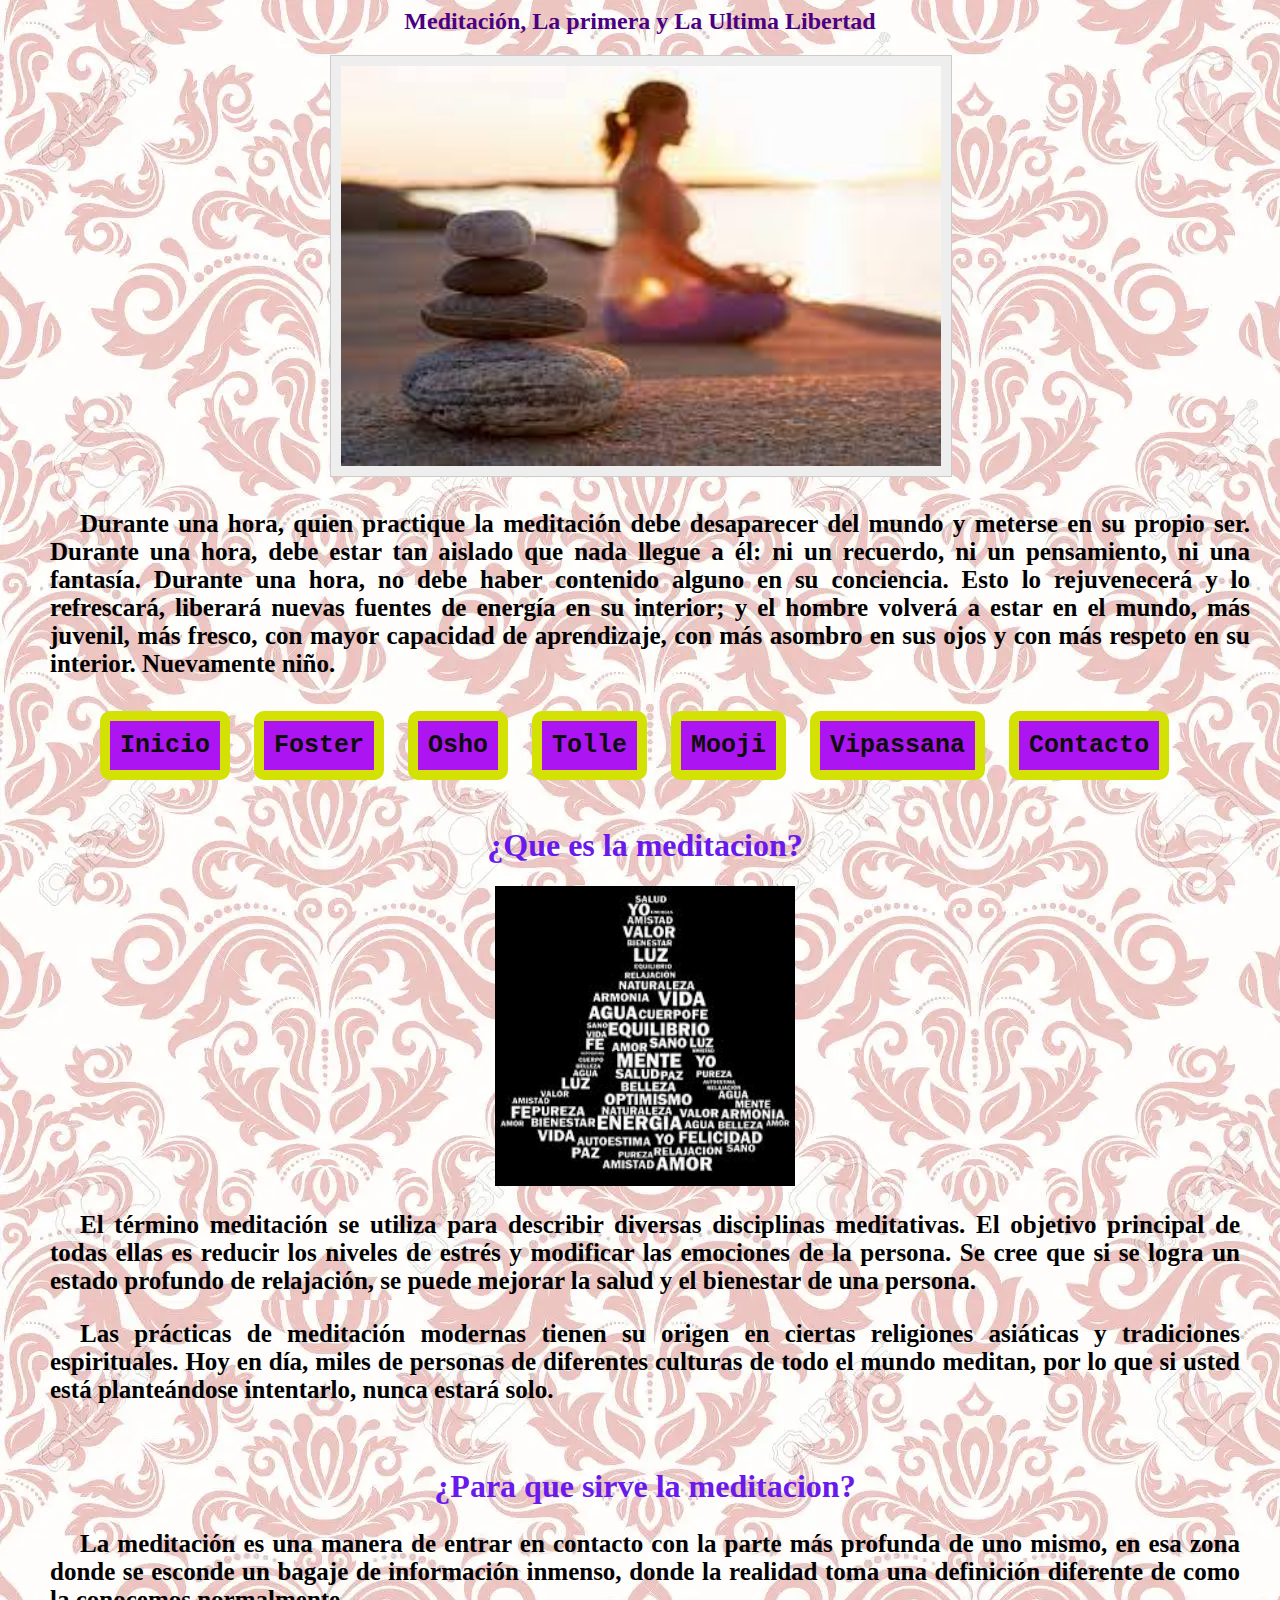
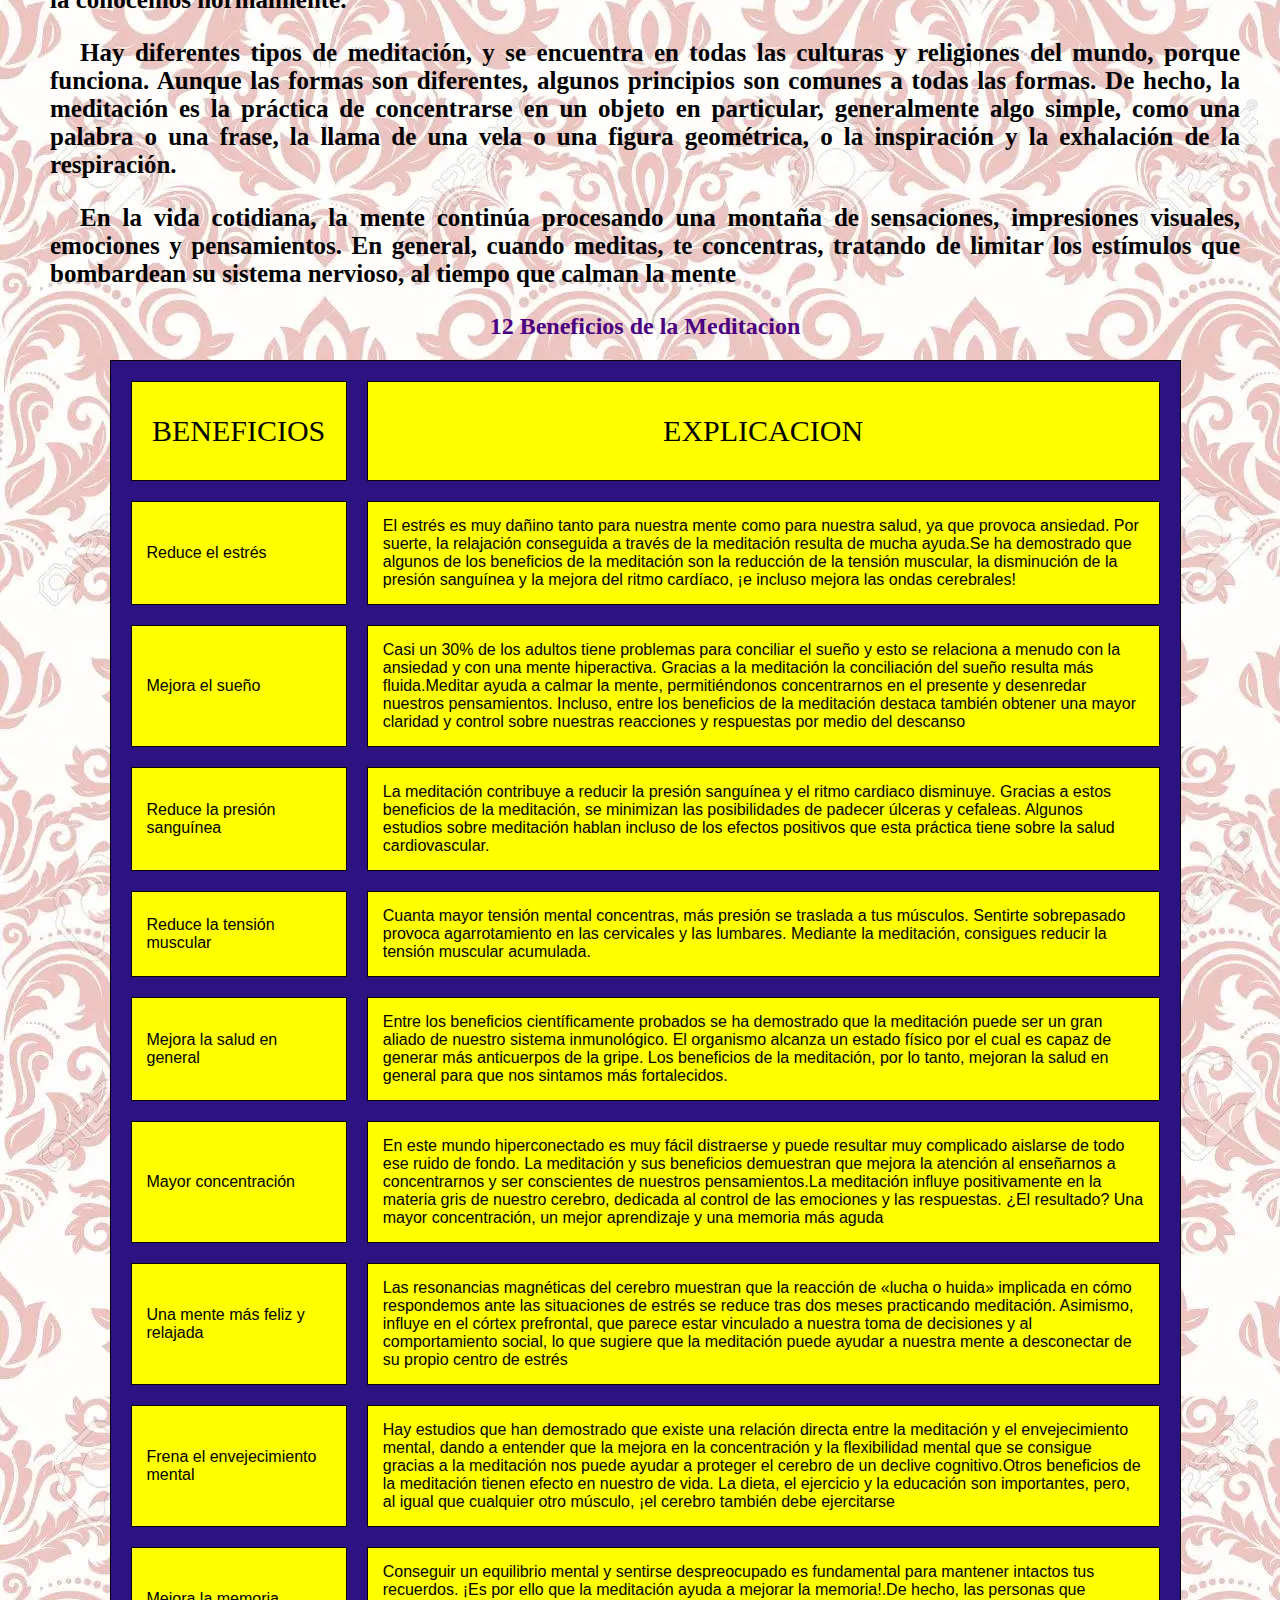
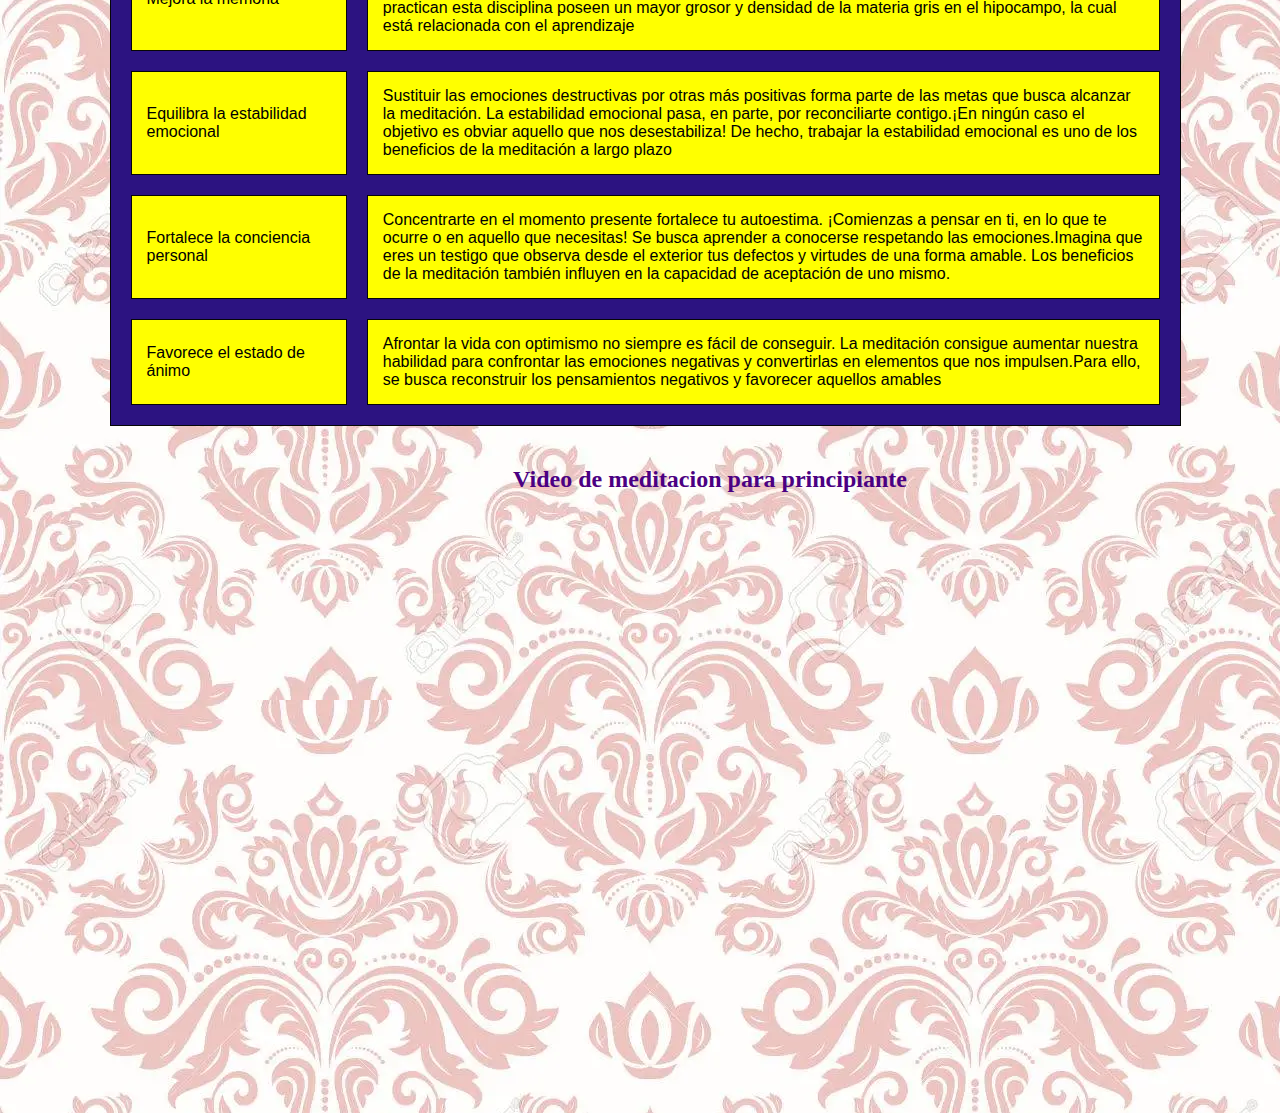
<file: index.html>
<html>

           <head>
            <link href="principal.css" rel="stylesheet"> 
                  <title>  la meditacion   </title>
   <!-- include jQuery library -->
   <script type="text/javascript" src="script/jquery.min.js"></script>

   <!-- include Cycle plugin -->
   <script type="text/javascript" src="script/jquery.cycle.all.min.js"></script>

   <!--  initialize the slideshow when the DOM is ready -->
   <script type="text/javascript">
   $(document).ready(function() {
   $('.slideshow').cycle({
fx: 'all' // choose your transition type, ex: fade, scrollUp, shuffle, etc...
});
   });
   </script>

          </head>

           <body>

            <div id="general">

             <div id="inicio">
               
            <h2>Meditación, La primera y La Ultima Libertad</h2>
               <div class="slideshow">
					        <img src="imagenes/imagen1.jpg" width="600" height="400">
						    <img src="imagenes/imagen2.jpg" width="600" height="400">
						    <img src="imagenes/imagen3.jpg" width="600" height="400">
						    <img src="imagenes/imagen4.jpg" width="600" height="400">
						    <img src="imagenes/imagen5.jpg" width="600" height="400">
						    <img src="imagenes/imagen6.jpg" width="600" height="400">
          

		                </div><!--cierro la capa slideshow-->
         
        </div><!--cierro la capa inicio-->
             <div id="texto">
                <p>Durante una hora, quien practique la meditación debe desaparecer del mundo y meterse en su propio ser. Durante una hora, debe estar tan aislado que nada llegue a él: ni un recuerdo, ni un pensamiento, ni una fantasía. Durante una hora, no debe haber contenido alguno en su conciencia. Esto lo rejuvenecerá y lo refrescará, liberará nuevas fuentes de energía en su interior; y el hombre volverá a estar en el mundo, más juvenil, más fresco, con mayor capacidad de aprendizaje, con más asombro en sus ojos y con más respeto en su interior. Nuevamente niño.</p>
            </div><!--cierro la capa texto-->
        
            <div id="cabecera">
                <ol>
                    <li><a href="index.html">Inicio</a></li>
                     <li> <a href="foster.html"> Foster</a></li>
                    <li> <a href="osho.html"> Osho</a></li>
                    <li> <a href="tolle.html">  Tolle</a></li>
                    <li> <a href="mooji.html">  Mooji</a></li>
                    <li> <a href="vipassana.html">  Vipassana</a></li>
                    <li> <a href="contacto.html">  Contacto</a></li> 
                </ol>
               
            </div><!--cierro la capa cabecera-->

          
          <div id="contenido"> 
        <h1>¿Que es la meditacion?</h1> 
        <center>	<img src="imagenes/imagen8.jpg" width="300" height="300"></center>
        <p>El término meditación se utiliza para describir diversas disciplinas meditativas. El objetivo principal de todas ellas es reducir los niveles de estrés y modificar las emociones de la persona. Se cree que si se logra un estado profundo de relajación, se puede mejorar la salud y el bienestar de una persona.</p> 
        <p> Las prácticas de meditación modernas tienen su origen en ciertas religiones asiáticas y tradiciones espirituales. Hoy en día, miles de personas de diferentes culturas de todo el mundo meditan, por lo que si usted está planteándose intentarlo, nunca estará solo.</p>
        <br/>
    
        <h1>¿Para que sirve la meditacion?</h1> 
         <p>La meditación es una manera de entrar en contacto con la parte más profunda de uno mismo, en esa zona donde se esconde un bagaje de información inmenso, donde la realidad toma una definición diferente de como la conocemos normalmente.</p>
          <p>  Hay diferentes tipos de meditación, y se encuentra en todas las culturas y religiones del mundo, porque funciona. Aunque las formas son diferentes, algunos principios son comunes a todas las formas. De hecho, la meditación es la práctica de concentrarse en un objeto en particular, generalmente algo simple, como una palabra o una frase, la llama de una vela o una figura geométrica, o la inspiración y la exhalación de la respiración.</p>
           <p> En la vida cotidiana, la mente continúa procesando una montaña de sensaciones, impresiones visuales, emociones y pensamientos. En general, cuando meditas, te concentras, tratando de limitar los estímulos que bombardean su sistema nervioso, al tiempo que calman la mente</p>
          <h2>12 Beneficios de la Meditacion</h2>
          <table border="1" width= "90%" ALIGN="CENTER" cellpadding="15" cellspacing="20" bgcolor="#2C1381" bordercolor="#060606">
            <tr height="100">  
                <td style=font-size:30px;font-family:Haettenschweiler;text-align:center>BENEFICIOS</td>
                <td style=font-size:30px;font-family:Haettenschweiler;text-align:center>EXPLICACION</td>
               </tr>
                
                
            </tr>
            <tr>  
                <td> Reduce el estrés</td>
                <td>El estrés es muy dañino tanto para nuestra mente como para nuestra salud, ya que provoca ansiedad. Por suerte, la relajación conseguida a través de la meditación resulta de mucha ayuda.Se ha demostrado que algunos de los beneficios de la meditación son la reducción de la tensión muscular, la disminución de la presión sanguínea y la mejora del ritmo cardíaco, ¡e incluso mejora las ondas cerebrales!
               </td> 
            </tr>
            
            <tr>  
                <td>Mejora el sueño </td>
                <td>Casi un 30% de los adultos tiene problemas para conciliar el sueño y esto se relaciona a menudo con la ansiedad y con una mente hiperactiva. Gracias a la meditación la conciliación del sueño resulta más fluida.Meditar ayuda a calmar la mente, permitiéndonos concentrarnos en el presente y desenredar nuestros pensamientos. Incluso, entre los beneficios de la meditación destaca también obtener una mayor claridad y control sobre nuestras reacciones y respuestas por medio del descanso</td>
               
            </tr>
            <tr>  
                <td>Reduce la presión sanguínea</td>
                <td>La meditación contribuye a reducir la presión sanguínea y el ritmo cardiaco disminuye. Gracias a estos beneficios de la meditación, se minimizan las posibilidades de padecer úlceras y cefaleas.

                  Algunos estudios sobre meditación hablan incluso de los efectos positivos que esta práctica tiene sobre la salud cardiovascular.</td>
            
            </tr>
            <tr>  
                <td>Reduce la tensión muscular</td>
                <td>Cuanta mayor tensión mental concentras, más presión se traslada a tus músculos. Sentirte sobrepasado provoca agarrotamiento en las cervicales y las lumbares. Mediante la meditación, consigues reducir la tensión muscular acumulada.</td>
               
            </tr>
            <tr>  
                <td>Mejora la salud en general</td>
                <td>Entre los beneficios científicamente probados se ha demostrado que la meditación puede ser un gran aliado de nuestro sistema inmunológico. El organismo alcanza un estado físico por el cual es capaz de generar más anticuerpos de la gripe. Los beneficios de la meditación, por lo tanto, mejoran la salud en general para que nos sintamos más fortalecidos.</td>
             
            </tr>
            <tr>  
                <td>Mayor concentración</td>
                <td>En este mundo hiperconectado es muy fácil distraerse y puede resultar muy complicado aislarse de todo ese ruido de fondo. La meditación y sus beneficios demuestran que mejora la atención al enseñarnos a concentrarnos y ser conscientes de nuestros pensamientos.La meditación influye positivamente en la materia gris de nuestro cerebro, dedicada al control de las emociones y las respuestas. ¿El resultado? Una mayor concentración, un mejor aprendizaje y una memoria más aguda</td>
            
            </tr>
            <tr>  
               <td>Una mente más feliz y relajada</td>
               <td>Las resonancias magnéticas del cerebro muestran que la reacción de «lucha o huida» implicada en cómo respondemos ante las situaciones de estrés se reduce tras dos meses practicando meditación. Asimismo, influye en el córtex prefrontal, que parece estar vinculado a nuestra toma de decisiones y al comportamiento social, lo que sugiere que la meditación puede ayudar a nuestra mente a desconectar de su propio centro de estrés</td>
           
           </tr>
           <tr>  
            <td>Frena el envejecimiento mental</td>
            <td>Hay estudios que han demostrado que existe una relación directa entre la meditación y el envejecimiento mental, dando a entender que la mejora en la concentración y la flexibilidad mental que se consigue gracias a la meditación nos puede ayudar a proteger el cerebro de un declive cognitivo.Otros beneficios de la meditación tienen efecto en nuestro de vida. La dieta, el ejercicio y la educación son importantes, pero, al igual que cualquier otro músculo, ¡el cerebro también debe ejercitarse</td>
        
            </tr>
            <tr>  
               <td>Mejora la memoria </td>
               <td>Conseguir un equilibrio mental y sentirse despreocupado es fundamental para mantener intactos tus recuerdos. ¡Es por ello que la meditación ayuda a mejorar la memoria!.De hecho, las personas que practican esta disciplina poseen un mayor grosor y densidad de la materia gris en el hipocampo, la cual está relacionada con el aprendizaje</td>
         
             </tr>
            <tr>  
                <td>Equilibra la estabilidad emocional</td>
                <td>Sustituir las emociones destructivas por otras más positivas forma parte de las metas que busca alcanzar la meditación. La estabilidad emocional pasa, en parte, por reconciliarte contigo.¡En ningún caso el objetivo es obviar aquello que nos desestabiliza! De hecho, trabajar la estabilidad emocional es uno de los beneficios de la meditación a largo plazo</td>
            </tr>
            <tr>  
               <td>Fortalece la conciencia personal</td>
               <td>Concentrarte en el momento presente fortalece tu autoestima. ¡Comienzas a pensar en ti, en lo que te ocurre o en aquello que necesitas! Se busca aprender a conocerse respetando las emociones.Imagina que eres un testigo que observa desde el exterior tus defectos y virtudes de una forma amable. Los beneficios de la meditación también influyen en la capacidad de aceptación de uno mismo.</td>

            </tr>
            <tr>  
               <td>Favorece el estado de ánimo</td>
               <td>Afrontar la vida con optimismo no siempre es fácil de conseguir. La meditación consigue aumentar nuestra habilidad para confrontar las emociones negativas y convertirlas en elementos que nos impulsen.Para ello, se busca reconstruir los pensamientos negativos y favorecer aquellos amables</td>

            </tr>
        </table>
    </div><!--cierro la capa contenido-->

  <div id="pie">

        <h2>Video de meditacion para principiante </h2>

        <center> <iframe width="700" height="600" src="https://www.youtube.com/embed/IShkpOm63gg" title="YouTube video player" frameborder="0" allow="accelerometer; autoplay; clipboard-write; encrypted-media; gyroscope; picture-in-picture" allowfullscreen></iframe></center>

    </div><!--cierro la capa pie-->
       
    </div><!--cierro la capa general-->
    </body>
</htmL>
</file>
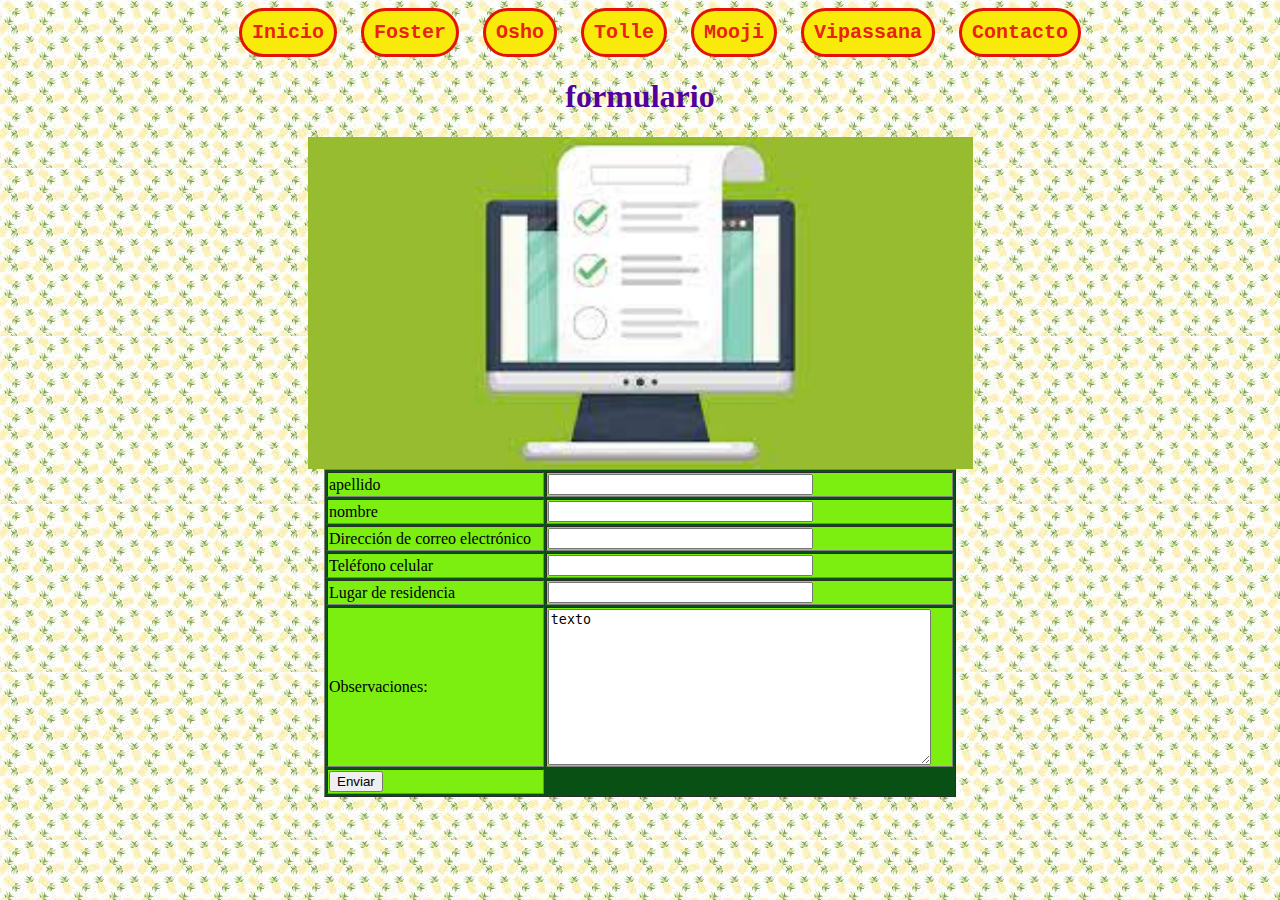
<file: contacto.html>
<html>

           <head>
            <link href="contacto.css" rel="stylesheet">
                  <title>  Formulario de contacto  </title>

          </head>

           <body></body>
           
           <div id="cabecera">
	    
           <center> <ul>
                <li><a href="index.html">Inicio</a></li>
                <li> <a href="foster.html"> Foster</a></li>
               <li> <a href="osho.html"> Osho</a></li>
               <li> <a href="tolle.html">  Tolle</a></li>
               <li> <a href="mooji.html">  Mooji</a></li>
               <li> <a href="vipassana.html">  Vipassana</a></li>
               <li> <a href="contacto.html">  Contacto</a></li>
              
            </ul></center>
        </div>
        
		
          
           <form action="mailto:domingomozzi@gmail.com" enctype="text/plain" method="post">
            <h1>formulario </h1>
           <center><img src="imagenes/imagen9.jpg" width="665" heigth="458"></center>
        <table border="1" align="center" width="50%" bgcolor="#085013">
                 
           <tr>
                    <td> apellido</td>
                    <td><input name="apellido" type="text" size="30"
                    maxlenght="25"></td>
                </tr>
                <tr>
                    <td>nombre</td>
                    <td><input name="nombre" type="text" size="30"
                    maxlenght="25"></td>
                </tr>
                <tr>
                    <td>Dirección de correo electrónico</td>
                    <td><input name="nacimiento" type="text" size="30"
                    maxlenght="25"></td>
                </tr>
                <tr>
                    <td>Teléfono celular</td>
                    <td><input name="tipo doc" type="text" size="30"
                    maxlenght="25"></td>
                </tr>
                <tr>
                    <td>Lugar de residencia</td>
                    <td><input name="nro doc" type="text" size="30"
                    maxlenght="25"></td>
                </tr>
                <tr>
                    <td>Observaciones:</td>
                    <td> <textarea name="comentarios" cols="45" rows="10">texto</textarea></td>
                </tr>	
			    
                <tr>
                    <td> <input name="boton" type="submit" value="Enviar"> </td>
                   
                </tr>
            </table>
        </form>
            

          </body>
</htmL>
</file>
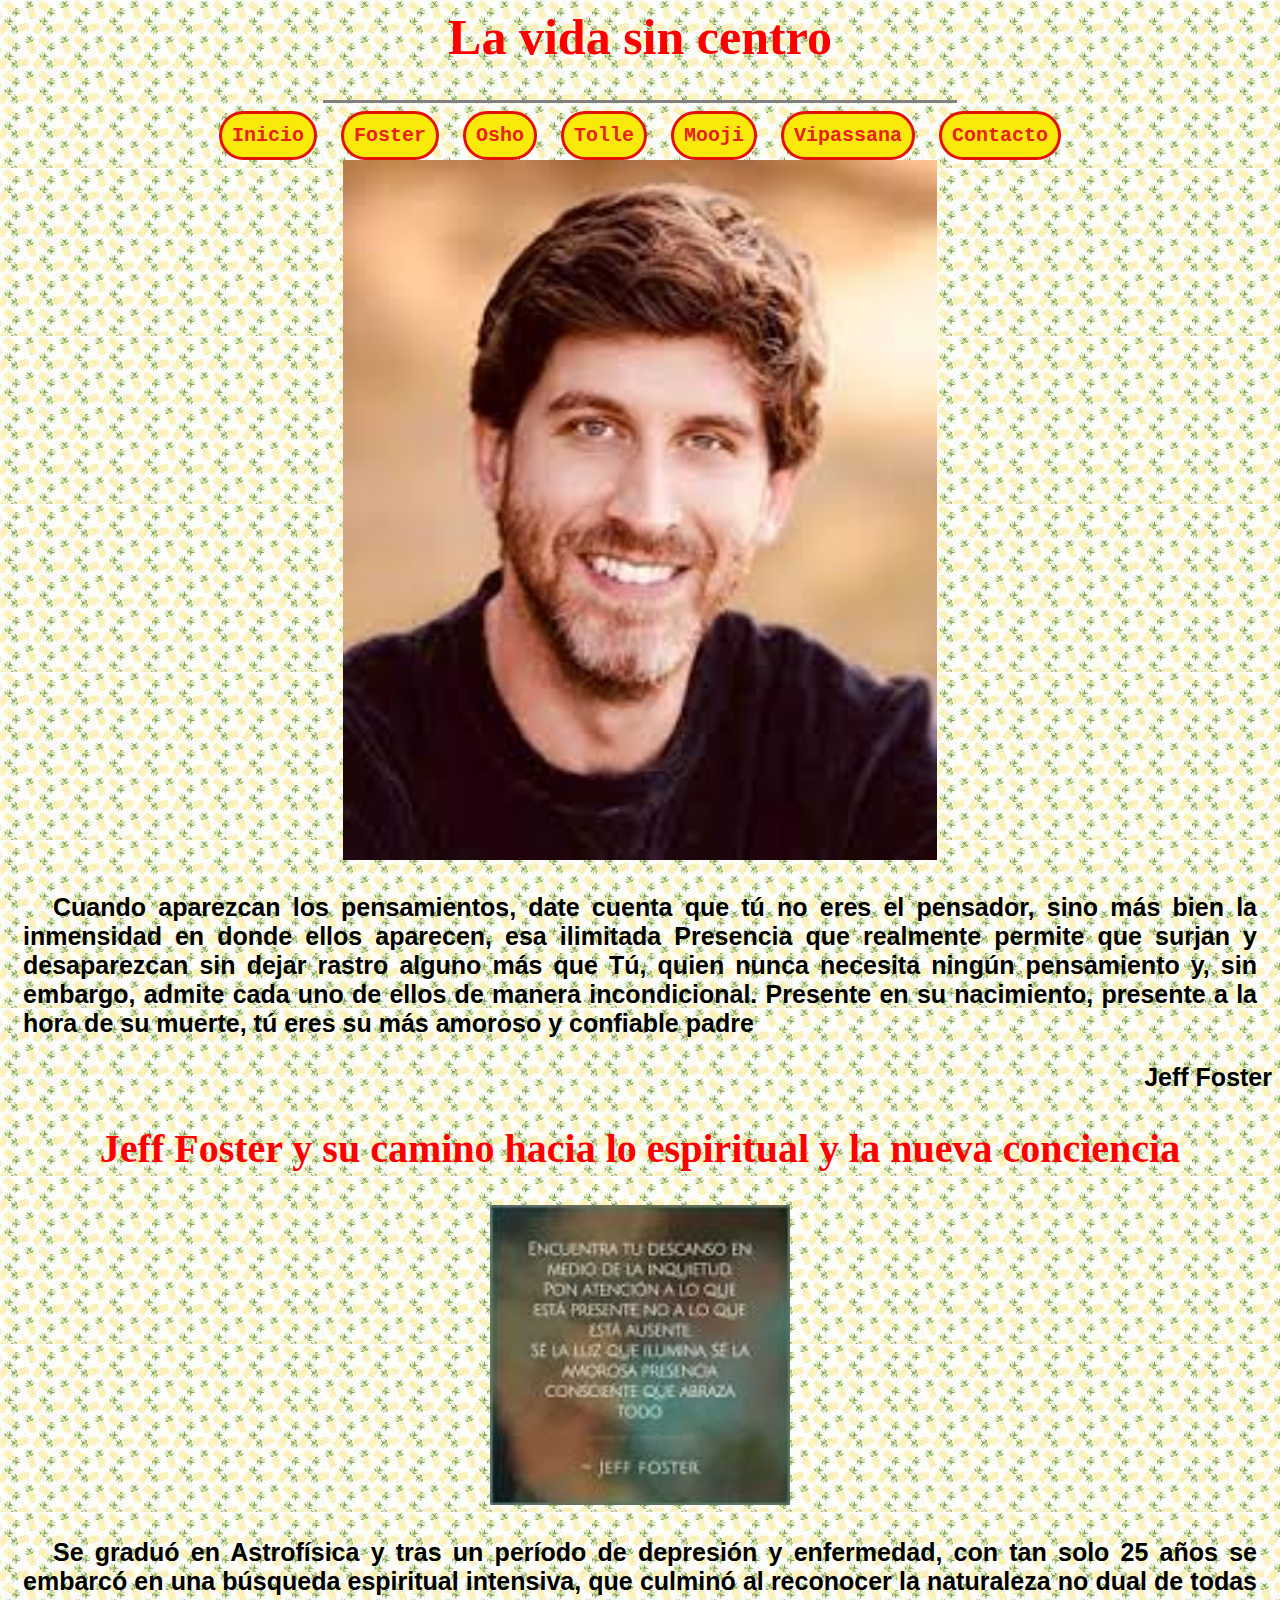
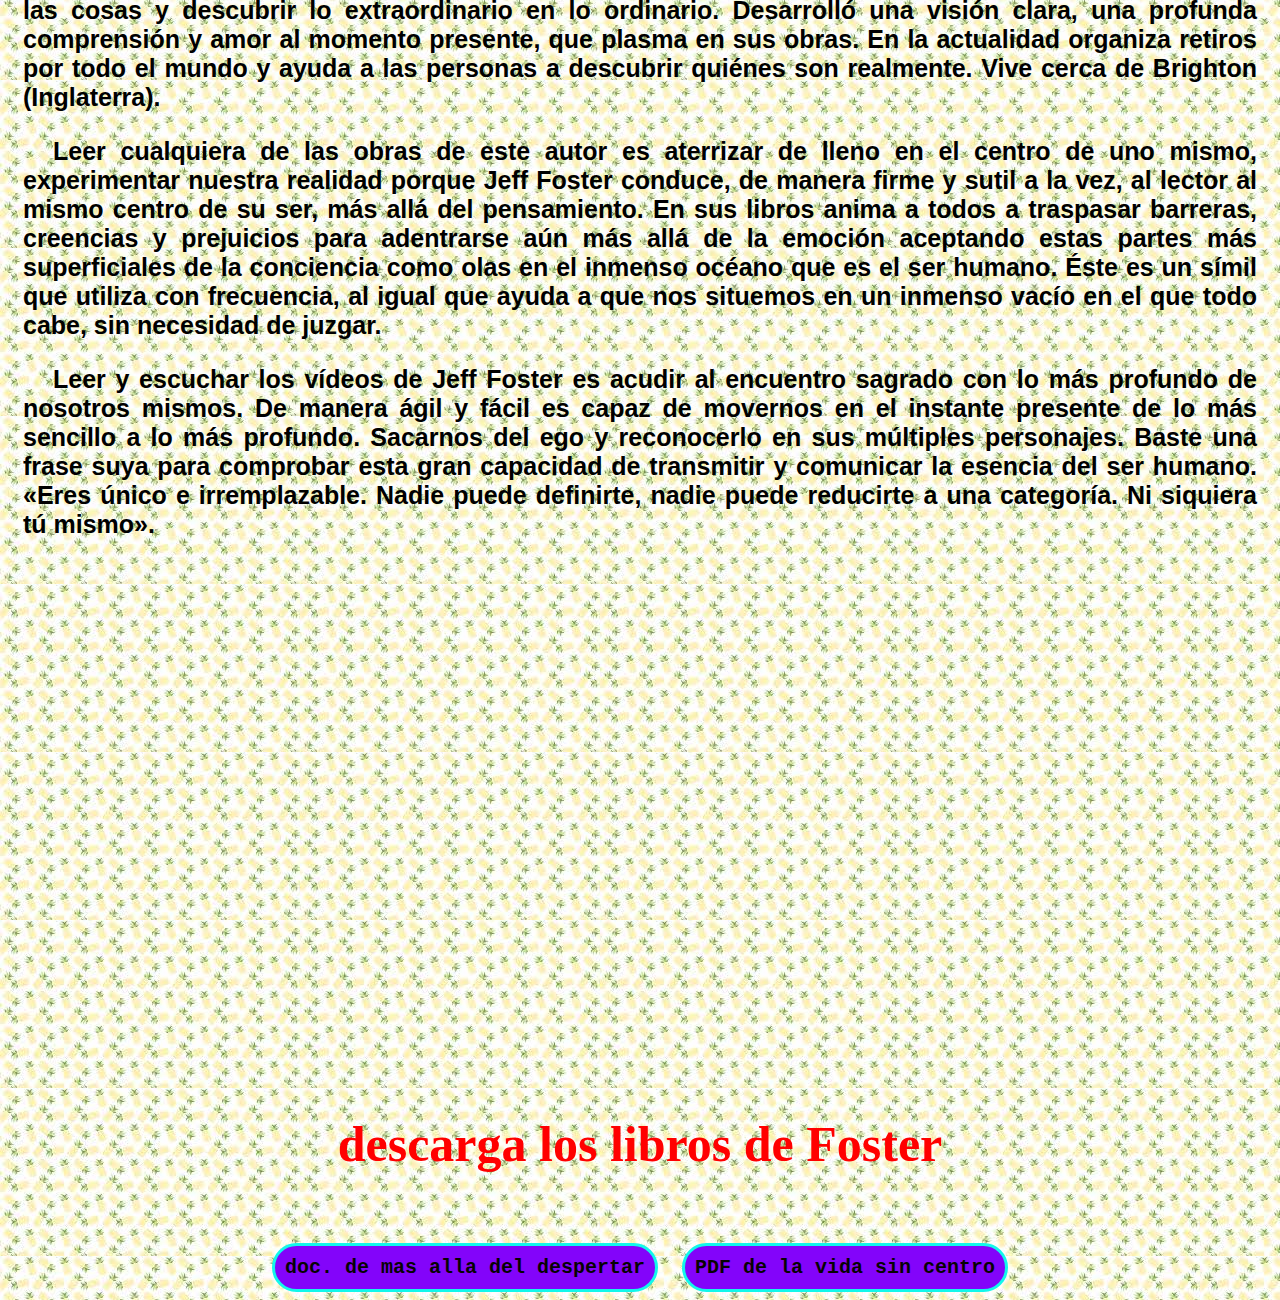
<file: foster.html>
﻿<html>

           <head>
            <link href="paratodos.css" rel="stylesheet">

              
              
                  <title>  La vida sin centro – Jeff Foster       </title>
        
          </head>

           <body>
        <h1>La vida sin centro </h1>
        <hr width="50%" size="3" noshade="0">
        <div id="cabecera">
            
            <li><a href="index.html">Inicio</a></li>
            <li> <a href="foster.html"> Foster</a></li>
           <li> <a href="osho.html"> Osho</a></li>
           <li> <a href="tolle.html">  Tolle</a></li>
           <li> <a href="mooji.html">  Mooji</a></li>
           <li> <a href="vipassana.html">  Vipassana</a></li>
           <li> <a href="contacto.html">  Contacto</a></li>
           
         </div>	
        <center>
            <A HREF="https://www.lifewithoutacentre.com "> <IMG SRC ="imagenes/foto4.jpg";width="600px"; height="700px" title="Visita la página oficial de Jeff Foster";></A></center>
            </br>
            <p>Cuando aparezcan los pensamientos, date cuenta que tú no eres el pensador, sino más bien la inmensidad en donde ellos aparecen, esa ilimitada Presencia que realmente permite que surjan y desaparezcan sin dejar rastro alguno más que Tú, quien nunca necesita ningún pensamiento y, sin embargo, admite cada uno de ellos de manera incondicional. Presente en su nacimiento, presente a la hora de su muerte, tú eres su más amoroso y confiable padre</p> 
            <h3>Jeff Foster</h3>
    
            <h2 style=text-align:center;font-family:Algerian;color:red;font-size:40px>Jeff Foster y su camino hacia lo espiritual y la nueva conciencia </h2>
            <center><IMG SRC ="imagenes/frases1.jpg";width="400px"; height="300px"></center>
        </br>
        <p>Se graduó en Astrofísica y tras un período de depresión y enfermedad, con tan solo 25 años se embarcó en una búsqueda espiritual intensiva, que culminó al reconocer la naturaleza no dual de todas las cosas y descubrir lo extraordinario en lo ordinario. Desarrolló una visión clara, una profunda comprensión y amor al momento presente, que plasma en sus obras. En la actualidad organiza retiros por todo el mundo y ayuda a las personas a descubrir quiénes son realmente. Vive cerca de Brighton (Inglaterra).</p>
        <p>Leer cualquiera de las obras de este autor es aterrizar de lleno en el centro de uno mismo, experimentar nuestra realidad porque Jeff Foster conduce, de manera firme y sutil a la vez,  al lector al mismo centro de su ser, más allá del pensamiento. En sus libros anima a todos a traspasar barreras, creencias y prejuicios para adentrarse aún más allá de  la emoción aceptando estas partes más superficiales de la conciencia como olas en el inmenso océano que es el ser humano. Éste es un símil que utiliza con frecuencia, al igual que ayuda a que nos situemos en un inmenso vacío en el que todo cabe, sin necesidad de juzgar. </p>
        <p>Leer y escuchar los vídeos de Jeff Foster es acudir al encuentro sagrado con lo más profundo de nosotros mismos. De manera ágil y fácil es capaz de movernos en el instante presente de lo más sencillo a lo más profundo. Sacarnos del ego y reconocerlo en sus múltiples personajes. Baste una frase suya para comprobar esta gran capacidad de transmitir y comunicar la esencia del ser humano. «Eres único e irremplazable. Nadie puede definirte, nadie puede reducirte a una categoría. Ni siquiera tú mismo».</p>
    </br>
    <center> 
    <iframe width="700" height="500" src="https://www.youtube.com/embed/4tgsokh9U4Q" title="YouTube video player" frameborder="0" allow="accelerometer; autoplay; clipboard-write; encrypted-media; gyroscope; picture-in-picture" allowfullscreen></iframe>
</center>
<h1>descarga los libros de Foster</h1>
</br>
   <center>
   </br>
    <div id="final">
            
    <li><a href="libros/masalladeldespertar-foster.doc"TARGET="_BLANK"> doc. de mas alla del despertar</a></li>
    <li> <a href="libros/lavidasincentro-foster.pdf"TARGET="_BLANK"> PDF de la vida sin centro</a></li>

    </div>	
     </center>
   
            

        </body>
</htmL>
</file>
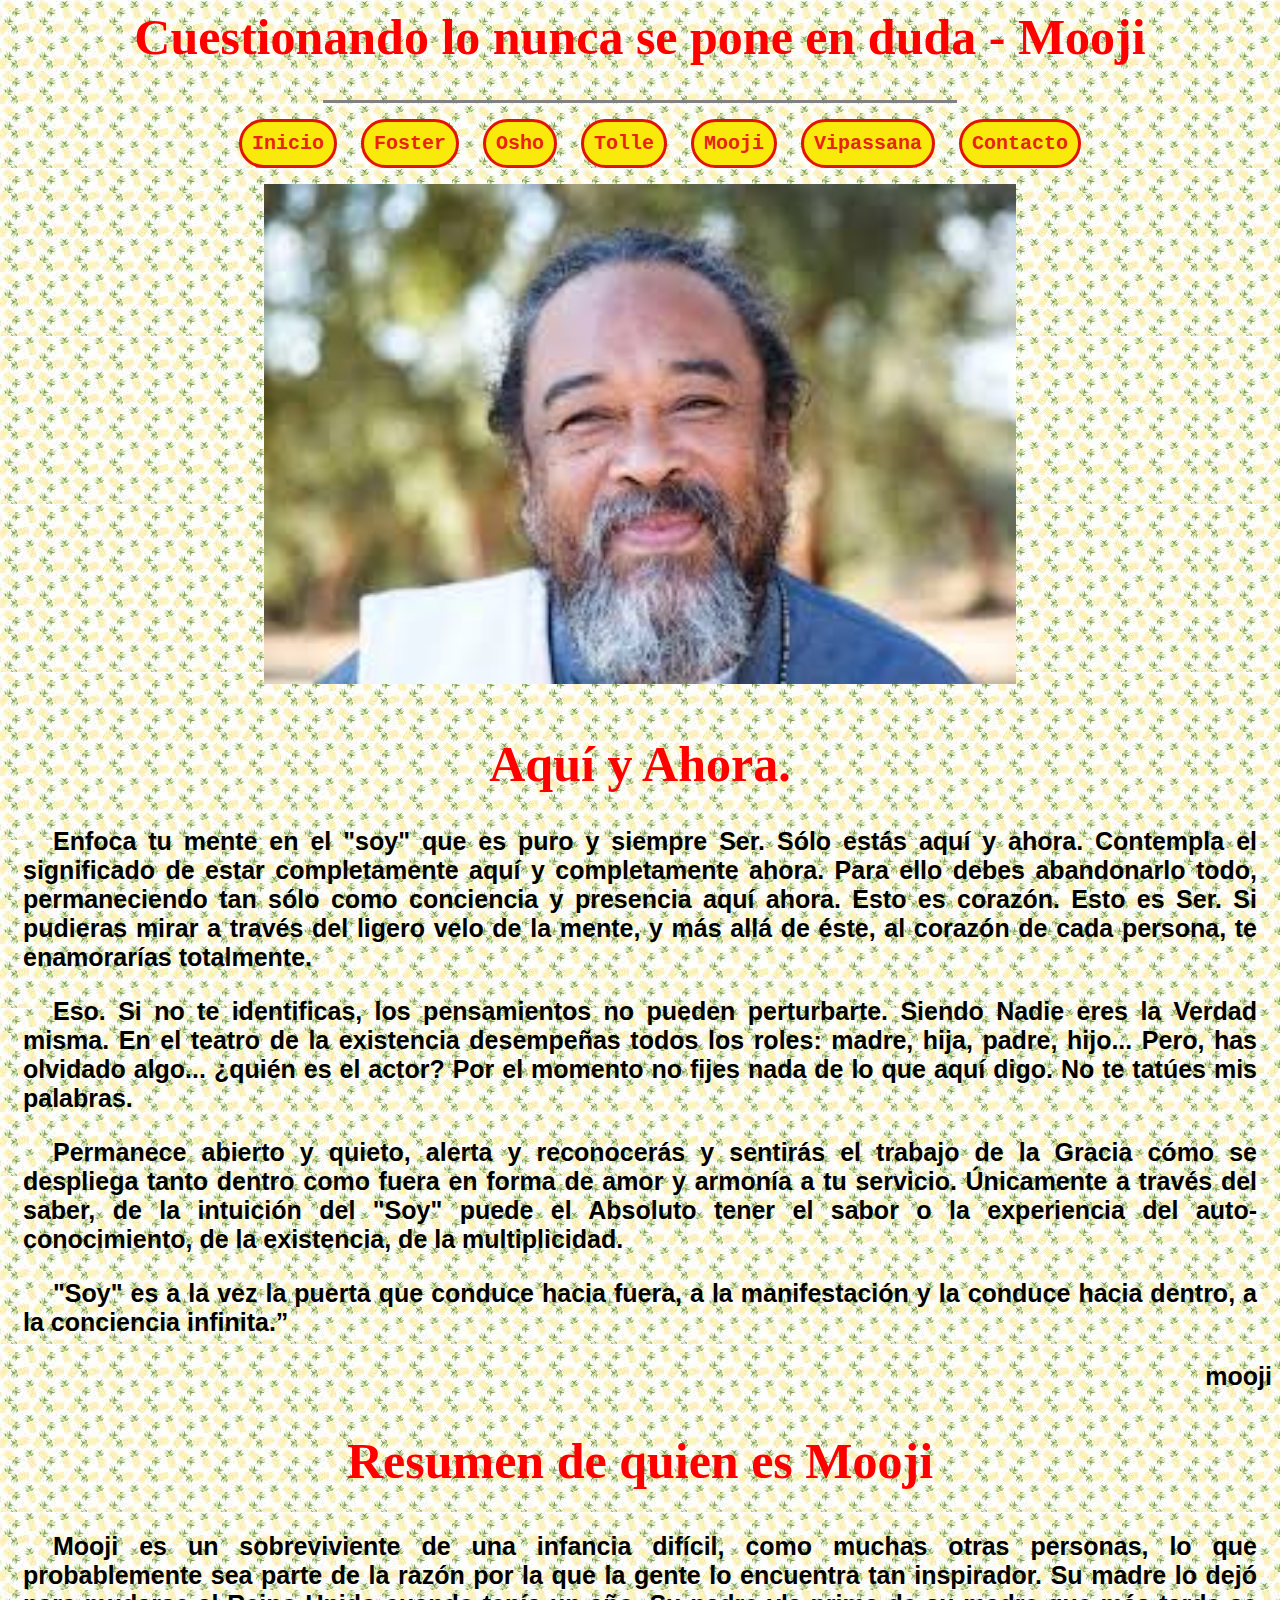
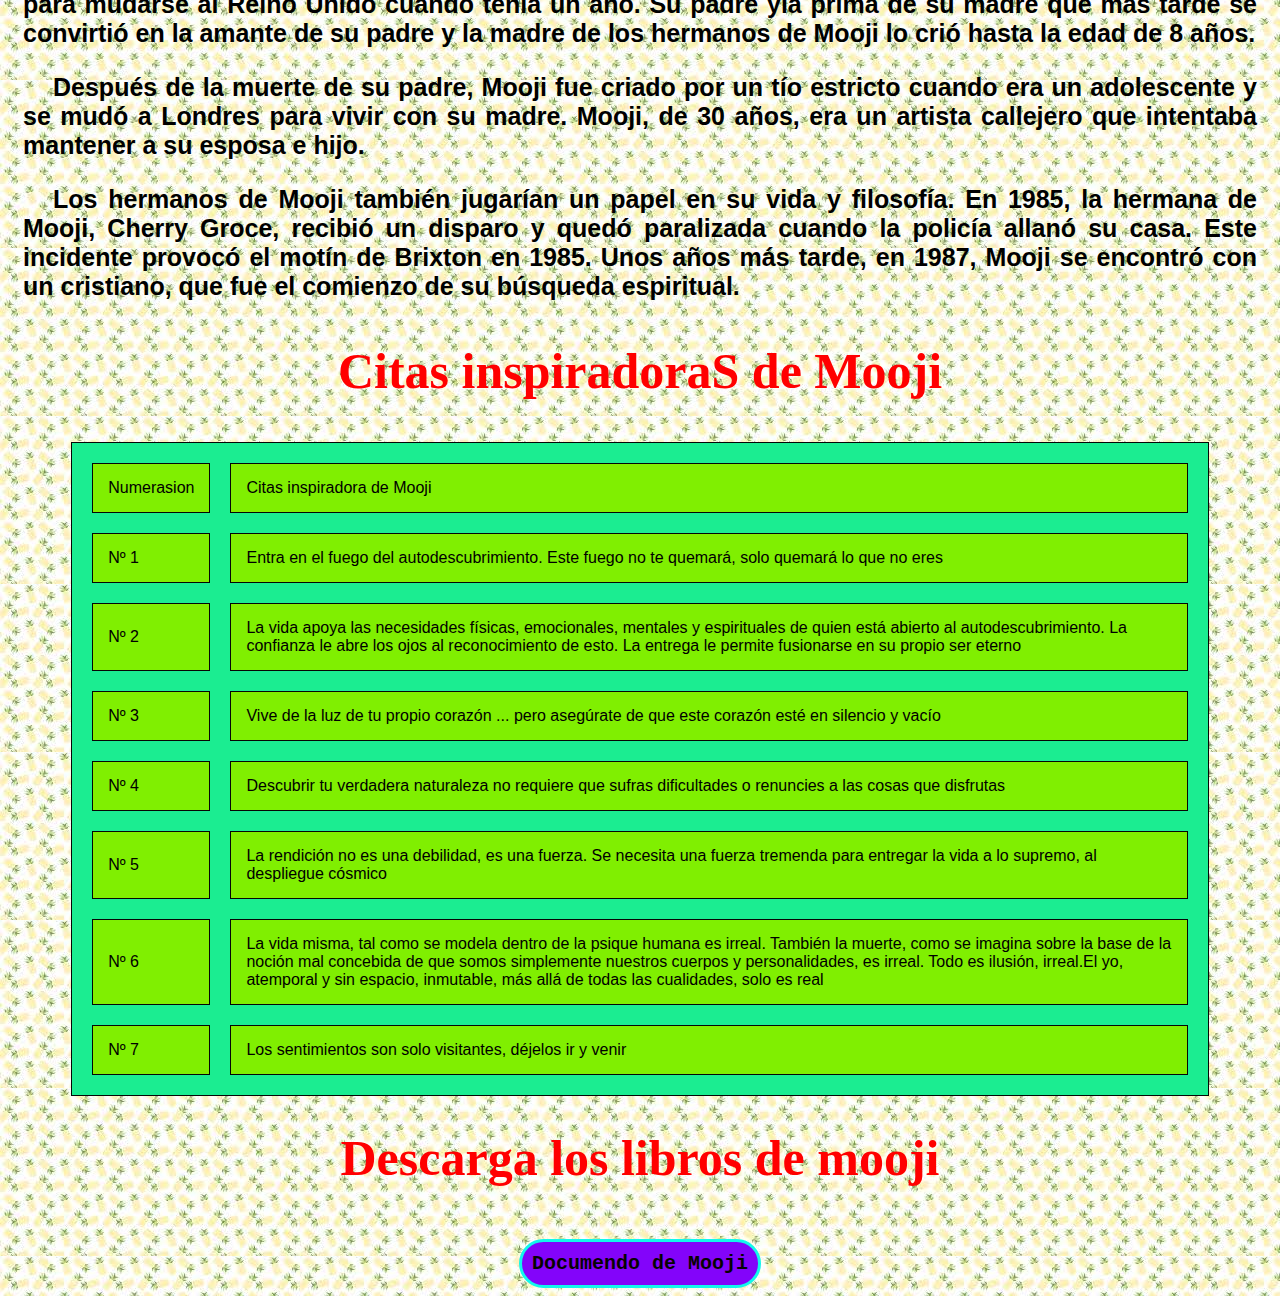
<file: mooji.html>
﻿<html>

           <head>

            <link href="paratodos.css" rel="stylesheet">
                  <title>   Cuestionando lo nunca se pone en duda - Mooji          </title>
        
          </head>

           <body>
        <h1>Cuestionando lo nunca se pone en duda - Mooji</h1>
        <hr width="50%" size="3" noshade="0">

        <div id="cabecera">
            
            <ul>
                <li><a href="index.html">Inicio</a></li>
                <li> <a href="foster.html"> Foster</a></li>
               <li> <a href="osho.html"> Osho</a></li>
               <li> <a href="tolle.html">  Tolle</a></li>
               <li> <a href="mooji.html">  Mooji</a></li>
               <li> <a href="vipassana.html">  Vipassana</a></li>
               <li> <a href="contacto.html">  Contacto</a></li>
               
            </ul>
         </div>	

        <center>
            <A HREF="https://www.mooji.org" > <IMG SRC ="imagenes/foto2.jpg";width="400px"; height="500px" title="Visita la página oficial de Mooji"></a></center>
            </br>

           <h1>Aquí y Ahora.</h1>
            <p>Enfoca tu mente en el "soy" que es puro y siempre Ser. Sólo estás aquí y ahora. Contempla el significado de estar completamente aquí y completamente ahora. Para ello debes abandonarlo todo, permaneciendo tan sólo como conciencia y presencia aquí ahora. Esto es corazón. Esto es Ser. Si pudieras mirar a través del ligero velo de la mente, y más allá de éste, al corazón de cada persona, te enamorarías totalmente.</p> 
            <p>Eso. Si no te identificas, los pensamientos no pueden perturbarte. Siendo Nadie eres la Verdad misma. En el teatro de la existencia desempeñas todos los roles: madre, hija, padre, hijo... Pero, has olvidado algo... ¿quién es el actor? Por el momento no fijes nada de lo que aquí digo. No te tatúes mis palabras.</p>
            <p>Permanece abierto y quieto, alerta y reconocerás y sentirás el trabajo de la Gracia cómo se despliega tanto dentro como fuera en forma de amor y armonía a tu servicio. Únicamente a través del saber, de la intuición del "Soy" puede el Absoluto tener el sabor o la experiencia del auto-conocimiento, de la existencia, de la multiplicidad.</p>
            <p>"Soy" es a la vez la puerta que conduce hacia fuera, a la manifestación y la conduce hacia dentro, a la conciencia infinita.”</p>
            <h3>mooji</h3>
            
            <h2>Resumen de quien es Mooji</h2>
            <p>Mooji es un sobreviviente de una infancia difícil, como muchas otras personas, lo que probablemente sea parte de la razón por la que la gente lo encuentra tan inspirador. Su madre lo dejó para mudarse al Reino Unido cuando tenía un año. Su padre yla prima de su madre que más tarde se convirtió en la amante de su padre y la madre de los hermanos de Mooji lo crió hasta la edad de 8 años.</p>
            <p>Después de la muerte de su padre, Mooji fue criado por un tío estricto cuando era un adolescente y se mudó a Londres para vivir con su madre. Mooji, de 30 años, era un artista callejero que intentaba mantener a su esposa e hijo.</p>
            <p>Los hermanos de Mooji también jugarían un papel en su vida y filosofía. En 1985, la hermana de Mooji, Cherry Groce, recibió un disparo y quedó paralizada cuando la policía allanó su casa. Este incidente provocó el motín de Brixton en 1985. Unos años más tarde, en 1987, Mooji se encontró con un cristiano, que fue el comienzo de su búsqueda espiritual.</p>
            <h2>Citas inspiradoraS de Mooji</h2>
            <table border="1" width= "90%" ALIGN="CENTER" cellpadding="15" cellspacing="20" bgcolor="#1BED91" bordercolor="#060606">
                <tr bgcolor="#80EF01">
                    <td style= text-align:left;font-family:ARIAL>Numerasion</td>
                    <td style= text-align:left;font-family:ARIAL>Citas inspiradora de Mooji</td>
                </tr>
                <tr bgcolor="#80EF01">
                    <td style= text-align:left;font-family:ARIAL>Nº 1</td>
                    <td style= text-align:left;font-family:ARIAL>Entra en el fuego del autodescubrimiento. Este fuego no te quemará, solo quemará lo que no eres</td>
                    </tr>
                    <tr bgcolor="#80EF01">
                        <td style= text-align:left;font-family:ARIAL>Nº 2</td>
                    <td style= text-align:left;font-family:ARIAL>La vida apoya las necesidades físicas, emocionales, mentales y espirituales de quien está abierto al autodescubrimiento. La confianza le abre los ojos al reconocimiento de esto. La entrega le permite fusionarse en su propio ser eterno </td>
                  </tr> 
                  <tr bgcolor="#80EF01" > 
                      <td style= text-align:left;font-family:ARIAL>Nº 3</td>
                  <td style= text-align:left;font-family:ARIAL>Vive de la luz de tu propio corazón ... pero asegúrate de que este corazón esté en silencio y vacío </td>
                </tr>
                <tr bgcolor="#80EF01">
                    <td style= text-align:left;font-family:ARIAL>Nº 4</td>
                    <td style= text-align:left;font-family:ARIAL>Descubrir tu verdadera naturaleza no requiere que sufras dificultades o renuncies a las cosas que disfrutas</td>
                 <tr bgcolor="#80EF01">
                     <td style= text-align:left;font-family:ARIAL>Nº 5</td>
                     <td style= text-align:left;font-family:ARIAL>La rendición no es una debilidad, es una fuerza. Se necesita una fuerza tremenda para entregar la vida a lo supremo, al despliegue cósmico</td> 
                 <tr bgcolor="#80EF01">
                    <td style= text-align:left;font-family:ARIAL>Nº 6</td>
                    <td style= text-align:left;font-family:ARIAL>La vida misma, tal como se modela dentro de la psique humana es irreal. También la muerte, como se imagina sobre la base de la noción mal concebida de que somos simplemente nuestros cuerpos y personalidades, es irreal. Todo es ilusión, irreal.El yo, atemporal y sin espacio, inmutable, más allá de todas las cualidades, solo es real</td>
                 <tr bgcolor="#80EF01">
                    <td style= text-align:left;font-family:ARIAL>Nº 7 </td>
                     <td style= text-align:left;font-family:ARIAL>Los sentimientos son solo visitantes, déjelos ir y venir</td>
            </table>

            <h1>Descarga los libros de mooji</h1>
        </br>
       <center>
         <div id="final">
            
        <li><a href="libros/palabrassurgidasdelsilencio-mooji.docx"TARGET="_BLANK"> Documendo de Mooji</a></li>
        
    	</center>
        </div>
        </body>
</htmL>
</file>
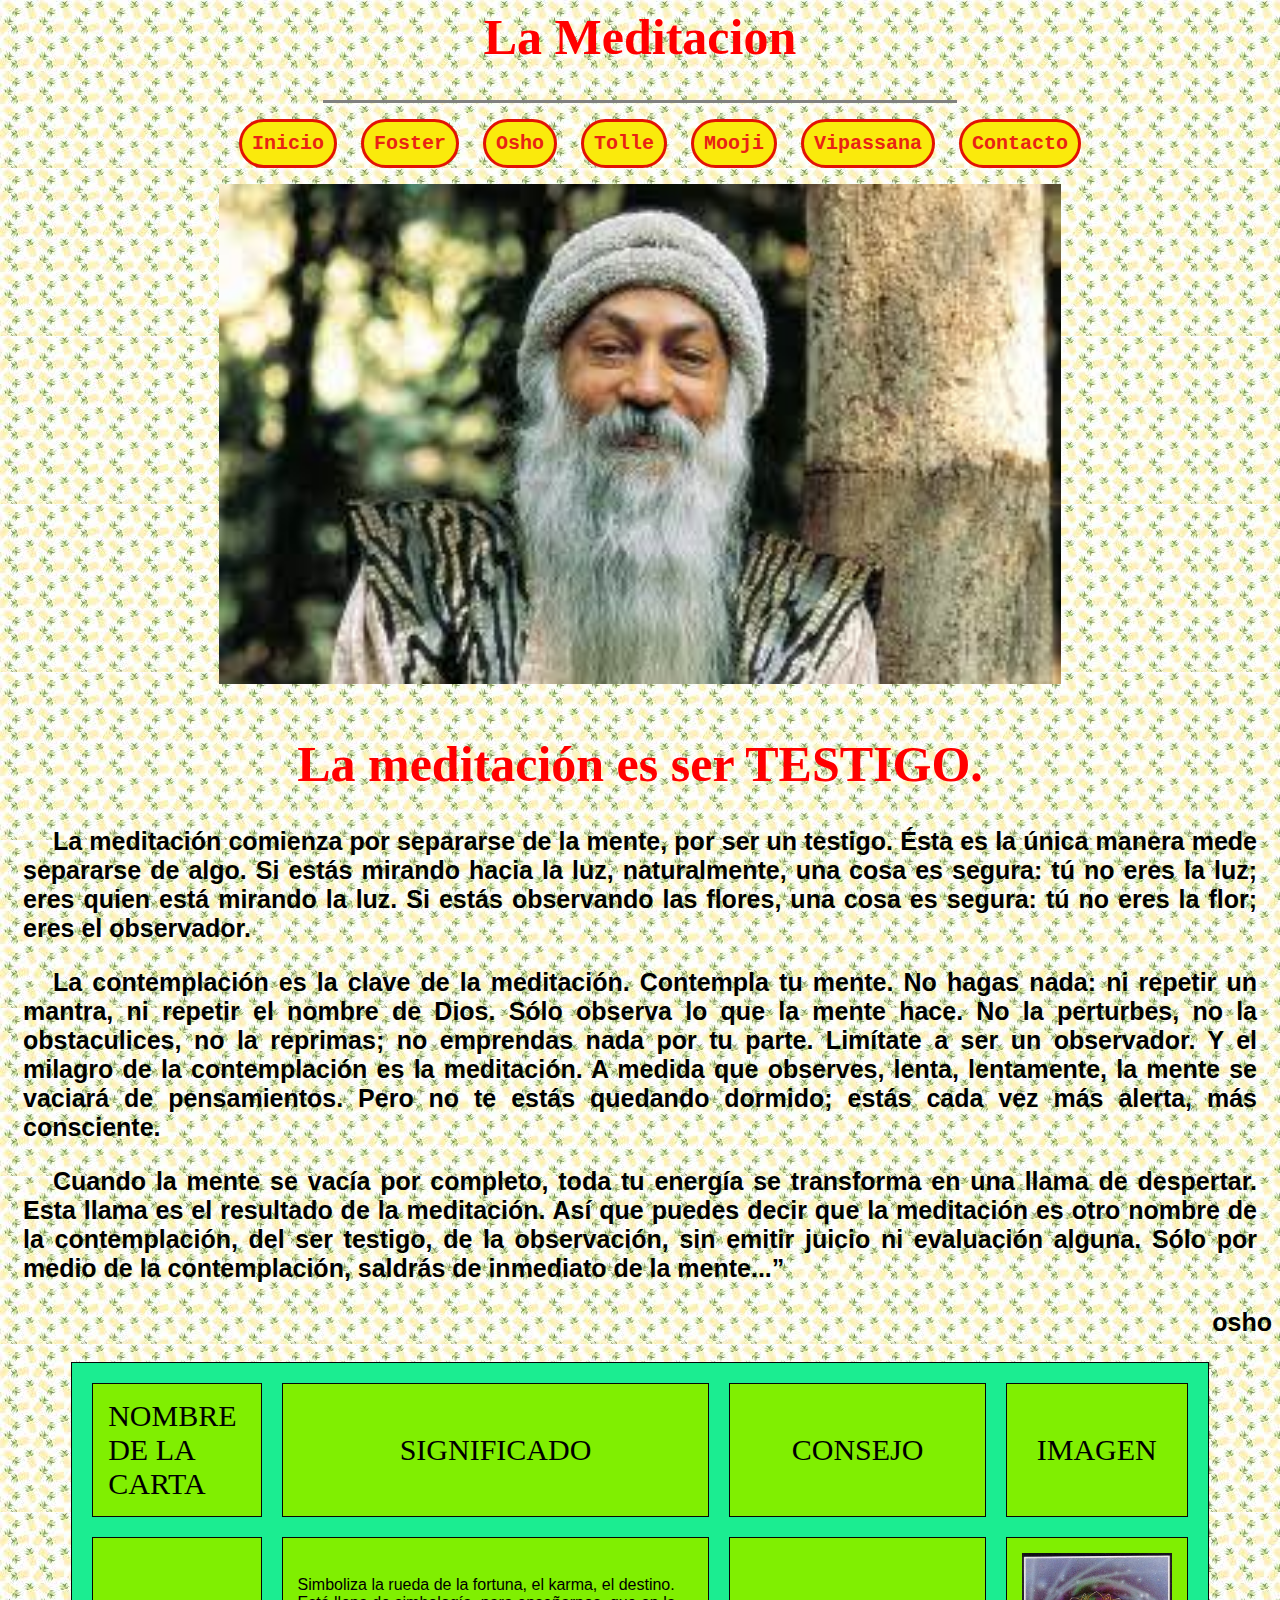
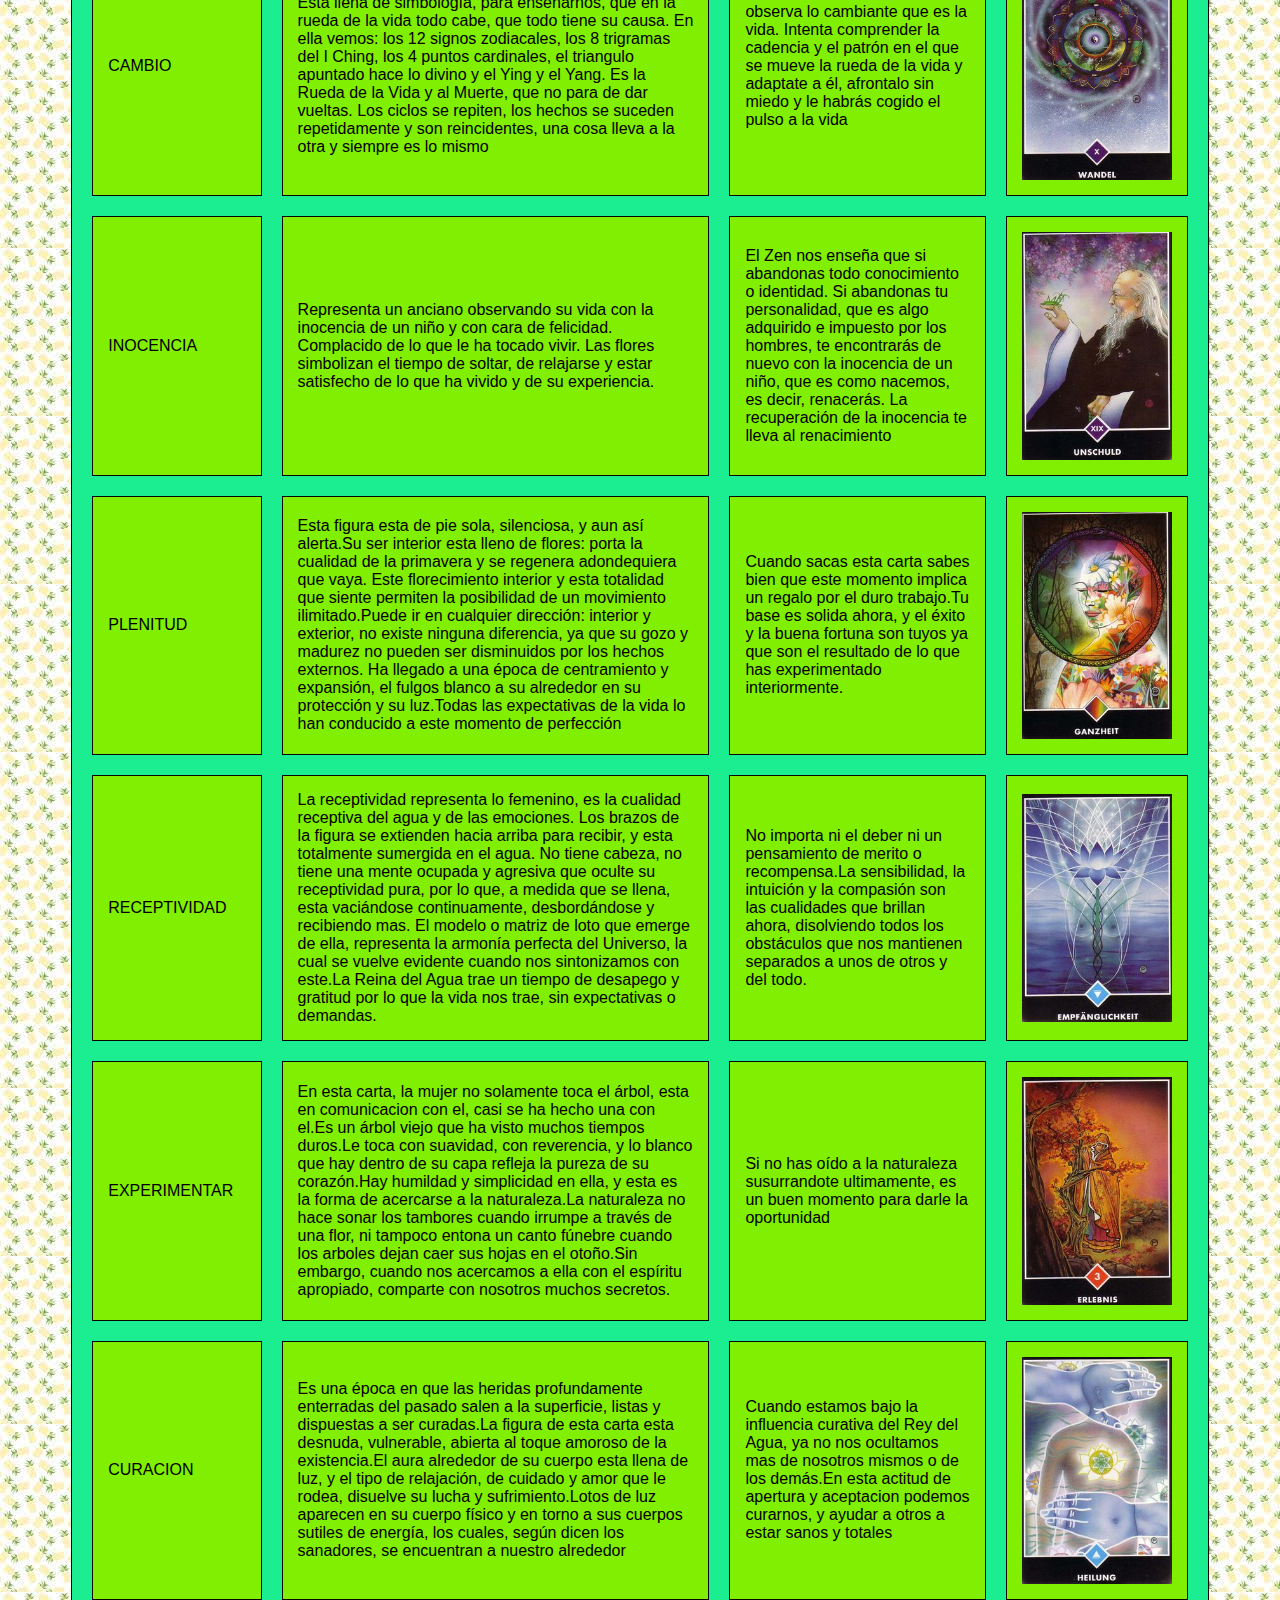
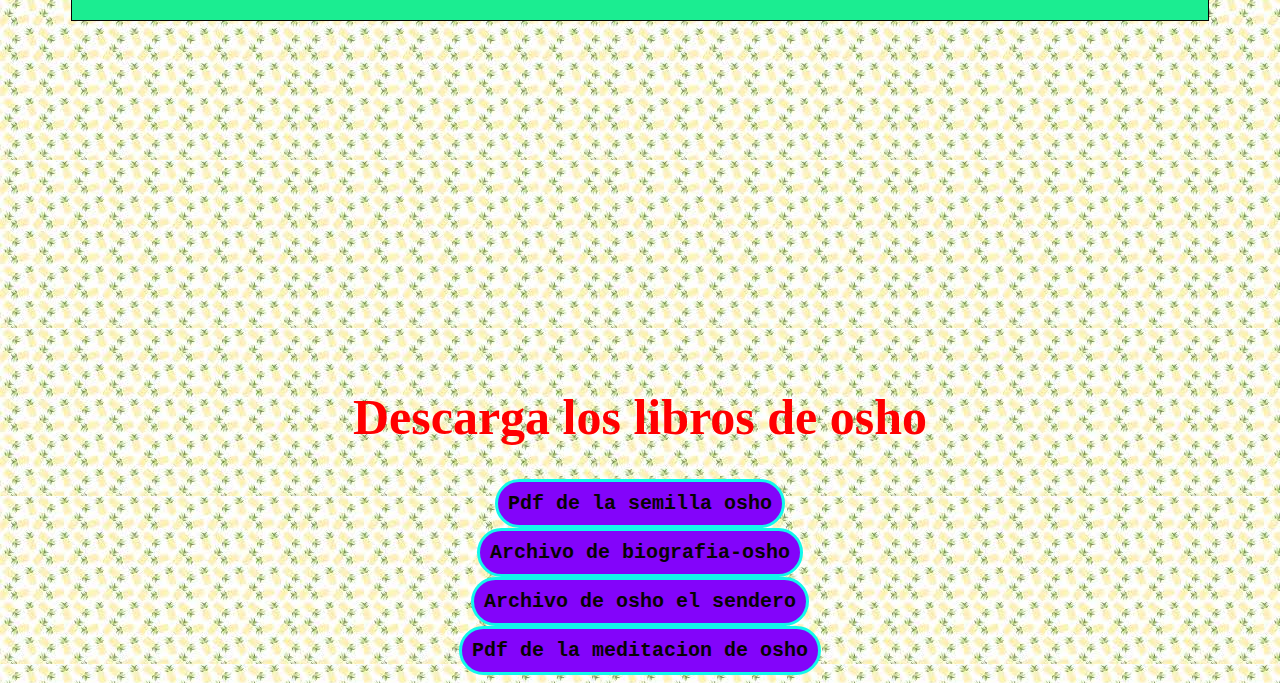
<file: osho.html>
﻿<html>

           <head>
            <link href="paratodos.css" rel="stylesheet">
                  <title>   La Meditación - Osho          </title>
        
          </head>

           <body>
        <h1>La Meditacion</h1>
        <hr width="50%" size="3" noshade="0">
        <div id="cabecera">
            
            <ul>
                <li><a href="index.html">Inicio</a></li>
                <li> <a href="foster.html"> Foster</a></li>
               <li> <a href="osho.html"> Osho</a></li>
               <li> <a href="tolle.html">  Tolle</a></li>
               <li> <a href="mooji.html">  Mooji</a></li>
               <li> <a href="vipassana.html">  Vipassana</a></li>
               <li> <a href="contacto.html">  Contacto</a></li>
               
            </ul>
         </div>	
        <center>
            <a href="https://www.osho.com" ><IMG SRC ="imagenes/foto1.jpg";width="400px"; height="500px" title="Visita la página oficial de Osho"></a></center>
            </br>
            
           <h1>La meditación es ser TESTIGO.</h1>
            <p>La meditación comienza por separarse de la mente, por ser un testigo. Ésta es la única manera mede separarse de algo. Si estás mirando hacia la luz, naturalmente, una cosa es segura: tú no eres la luz; eres quien está mirando la luz. Si estás observando las flores, una cosa es segura: tú no eres la flor; eres el observador.</p>
            <p> La contemplación es la clave de la meditación. Contempla tu mente. No hagas nada: ni repetir un mantra, ni repetir el nombre de Dios. Sólo observa lo que la mente hace. No la perturbes, no la obstaculices, no la reprimas; no emprendas nada por tu parte. Limítate a ser un observador. Y el milagro de la contemplación es la meditación. A medida que observes, lenta, lentamente, la mente se vaciará de pensamientos. Pero no te estás quedando dormido; estás cada vez más alerta, más consciente.</p> 
            <p> Cuando la mente se vacía por completo, toda tu energía se transforma en una llama de despertar. Esta llama es el resultado de la meditación. Así que puedes decir que la meditación es otro nombre de la contemplación, del ser testigo, de la observación, sin emitir juicio ni evaluación alguna. Sólo por medio de la contemplación, saldrás de inmediato de la mente...”</p>
            <h3>osho</h3>
         
        <table border="1" width= "90%" ALIGN="CENTER" cellpadding="15" cellspacing="20" bgcolor="#1BED91" bordercolor="#060606">
            <tr height="100" bgcolor="#80EF01">  
                <td style=font-size:30px;font-family:Haettenschweiler ; text-align:center>NOMBRE DE LA CARTA</td>
                <td style=font-size:30px;font-family:Haettenschweiler;text-align:center>SIGNIFICADO</td>
                <td style=font-size:30px;font-family:Haettenschweiler;text-align:center >CONSEJO</td>
                <td style=font-size:30px;font-family:Haettenschweiler;text-align:center>IMAGEN</td>
                
                
            </tr>
            <tr>  
                <td> CAMBIO</td>
                <td>Simboliza la rueda de la fortuna, el karma, el destino. Está llena de simbología, para enseñarnos, que en la rueda de la vida todo cabe, que todo tiene su causa. En ella vemos: los 12 signos zodiacales, los 8 trigramas del I Ching, los 4 puntos cardinales, el triangulo apuntado hace lo divino y el Ying y el Yang. Es la Rueda de la Vida y al Muerte, que no para de dar vueltas. Los ciclos se repiten, los hechos se suceden repetidamente y son reincidentes, una cosa lleva a la otra y siempre es lo mismo</td>
                <td>observa lo cambiante que es la vida. Intenta comprender la cadencia y el patrón en el que se mueve la rueda de la vida y adaptate a él, afrontalo sin miedo y le habrás cogido el pulso a la vida</td>
                <td><img src= "imagenes/carta1.jpg" width="150"/></td>
            </tr>
            
            <tr>  
                <td>INOCENCIA</td>
                <td>Representa un anciano observando su vida con la inocencia de un niño y con cara de felicidad. Complacido de lo que le ha tocado vivir.  Las flores simbolizan el tiempo de soltar, de relajarse y estar satisfecho de lo que ha vivido y de su experiencia.</td>
               <td>El Zen nos enseña que si abandonas todo conocimiento o identidad. Si abandonas tu personalidad, que es algo adquirido e impuesto por los hombres, te encontrarás de nuevo con la inocencia de un niño, que es como nacemos, es decir, renacerás. La recuperación de la inocencia te lleva al renacimiento</td>
                <td><img src= "imagenes/carta2.jpg" width="150"/></td>
            </tr>
            <tr>  
                <td>PLENITUD</td>
                <td>Esta figura esta de pie sola, silenciosa, y aun así alerta.Su ser interior esta lleno de flores: porta la cualidad de la primavera y se regenera adondequiera que vaya. Este florecimiento interior y esta totalidad que siente permiten la posibilidad de un movimiento ilimitado.Puede ir en cualquier dirección: interior y exterior, no existe ninguna diferencia, ya que su gozo y madurez no pueden ser disminuidos por los hechos externos. Ha llegado a una época de centramiento y expansión, el fulgos blanco a su alrededor en su protección y su luz.Todas las expectativas de la vida lo han conducido a este momento de perfección</td>
               <td>Cuando sacas esta carta sabes bien que este momento implica un regalo por el duro trabajo.Tu base es solida ahora, y el éxito y la buena fortuna son tuyos ya que son el resultado de lo que has experimentado interiormente.</td>
                <td><img src= "imagenes/carta3.jpg" width="150"/></td>
            </tr>
            <tr>  
                <td>RECEPTIVIDAD</td>
                <td>La receptividad representa lo femenino, es la cualidad receptiva del agua y de las emociones. Los brazos de la figura se extienden hacia arriba para recibir, y esta totalmente sumergida en el agua. No tiene cabeza, no tiene una mente ocupada y agresiva que oculte su receptividad pura, por lo que, a medida que se llena, esta vaciándose continuamente, desbordándose y recibiendo mas. El modelo o matriz de loto que emerge de ella, representa la armonía perfecta del Universo, la cual se vuelve evidente cuando nos sintonizamos con este.La Reina del Agua trae un tiempo de desapego y gratitud por lo que la vida nos trae, sin expectativas o demandas.</td>
               <td>No importa ni el deber ni un pensamiento de merito o recompensa.La sensibilidad, la intuición y la compasión son las cualidades que brillan ahora, disolviendo todos los obstáculos que nos mantienen separados a unos de otros y del todo.</td>
                <td><img src= "imagenes/carta4.jpg" width="150"/></td>
            </tr>
            <tr>  
                <td>EXPERIMENTAR</td>
                <td>En esta carta, la mujer no solamente toca el árbol, esta en comunicacion con el, casi se ha hecho una con el.Es un árbol viejo que ha visto muchos tiempos duros.Le toca con suavidad, con reverencia, y lo blanco que hay dentro de su capa refleja la pureza de su corazón.Hay humildad y simplicidad en ella, y esta es la forma de acercarse a la naturaleza.La naturaleza no hace sonar los tambores cuando irrumpe a través de una flor, ni tampoco entona un canto fúnebre cuando los arboles dejan caer sus hojas en el otoño.Sin embargo, cuando nos acercamos a ella con el espíritu apropiado, comparte con nosotros muchos secretos.</td>
               <td>Si no has oído a la naturaleza susurrandote ultimamente, es un buen momento para darle la oportunidad</td>
                <td><img src= "imagenes/carta5.jpg" width="150"/></td>
            </tr>
            <tr>  
                <td>CURACION</td>
                <td>Es una época en que las heridas profundamente enterradas del pasado salen a la superficie, listas y dispuestas a ser curadas.La figura de esta carta esta desnuda, vulnerable, abierta al toque amoroso de la existencia.El aura alrededor de su cuerpo esta llena de luz, y el tipo de relajación, de cuidado y amor que le rodea, disuelve su lucha y sufrimiento.Lotos de luz aparecen en su cuerpo físico y en torno a sus cuerpos sutiles de energía, los cuales, según dicen los sanadores, se encuentran a nuestro alrededor</td>
               <td>Cuando estamos bajo la influencia curativa del Rey del Agua, ya no nos ocultamos mas de nosotros mismos o de los demás.En esta actitud de apertura y aceptacion podemos curarnos, y ayudar a otros a estar sanos y totales</td>
                <td><img src= "imagenes/carta6.jpg" width="150"/></td>
            </tr>
        </table>
    </br>
        <center>
            <iframe width="560" height="315" src="https://www.youtube.com/embed/zILwYhM6-QA" title="YouTube video player" frameborder="0" allow="accelerometer; autoplay; clipboard-write; encrypted-media; gyroscope; picture-in-picture" allowfullscreen></iframe></center>
           
            <h1>Descarga los libros de osho</h1>
       <center>
           <div id="final">

         <li><a href="libros/lasemillademostaza-osho.pdf"TARGET="_BLANK" > Pdf de la semilla osho</a></li>
        </br>
           <li><a href="libros/biografia-osho.doc"TARGET="_BLANK"> Archivo de biografia-osho</a></li> 
        </br>
        <li><a href="libros/elsenderodelzen-osho.doc"TARGET="_BLANK"> Archivo de osho el sendero</a></li>
        </br>
            <li><a href="libros/meditacion-osho.pdf"TARGET="_BLANK"> Pdf de la meditacion de osho</a></li>
            
            </div>
        </center>
        </body>
</htmL>
</file>
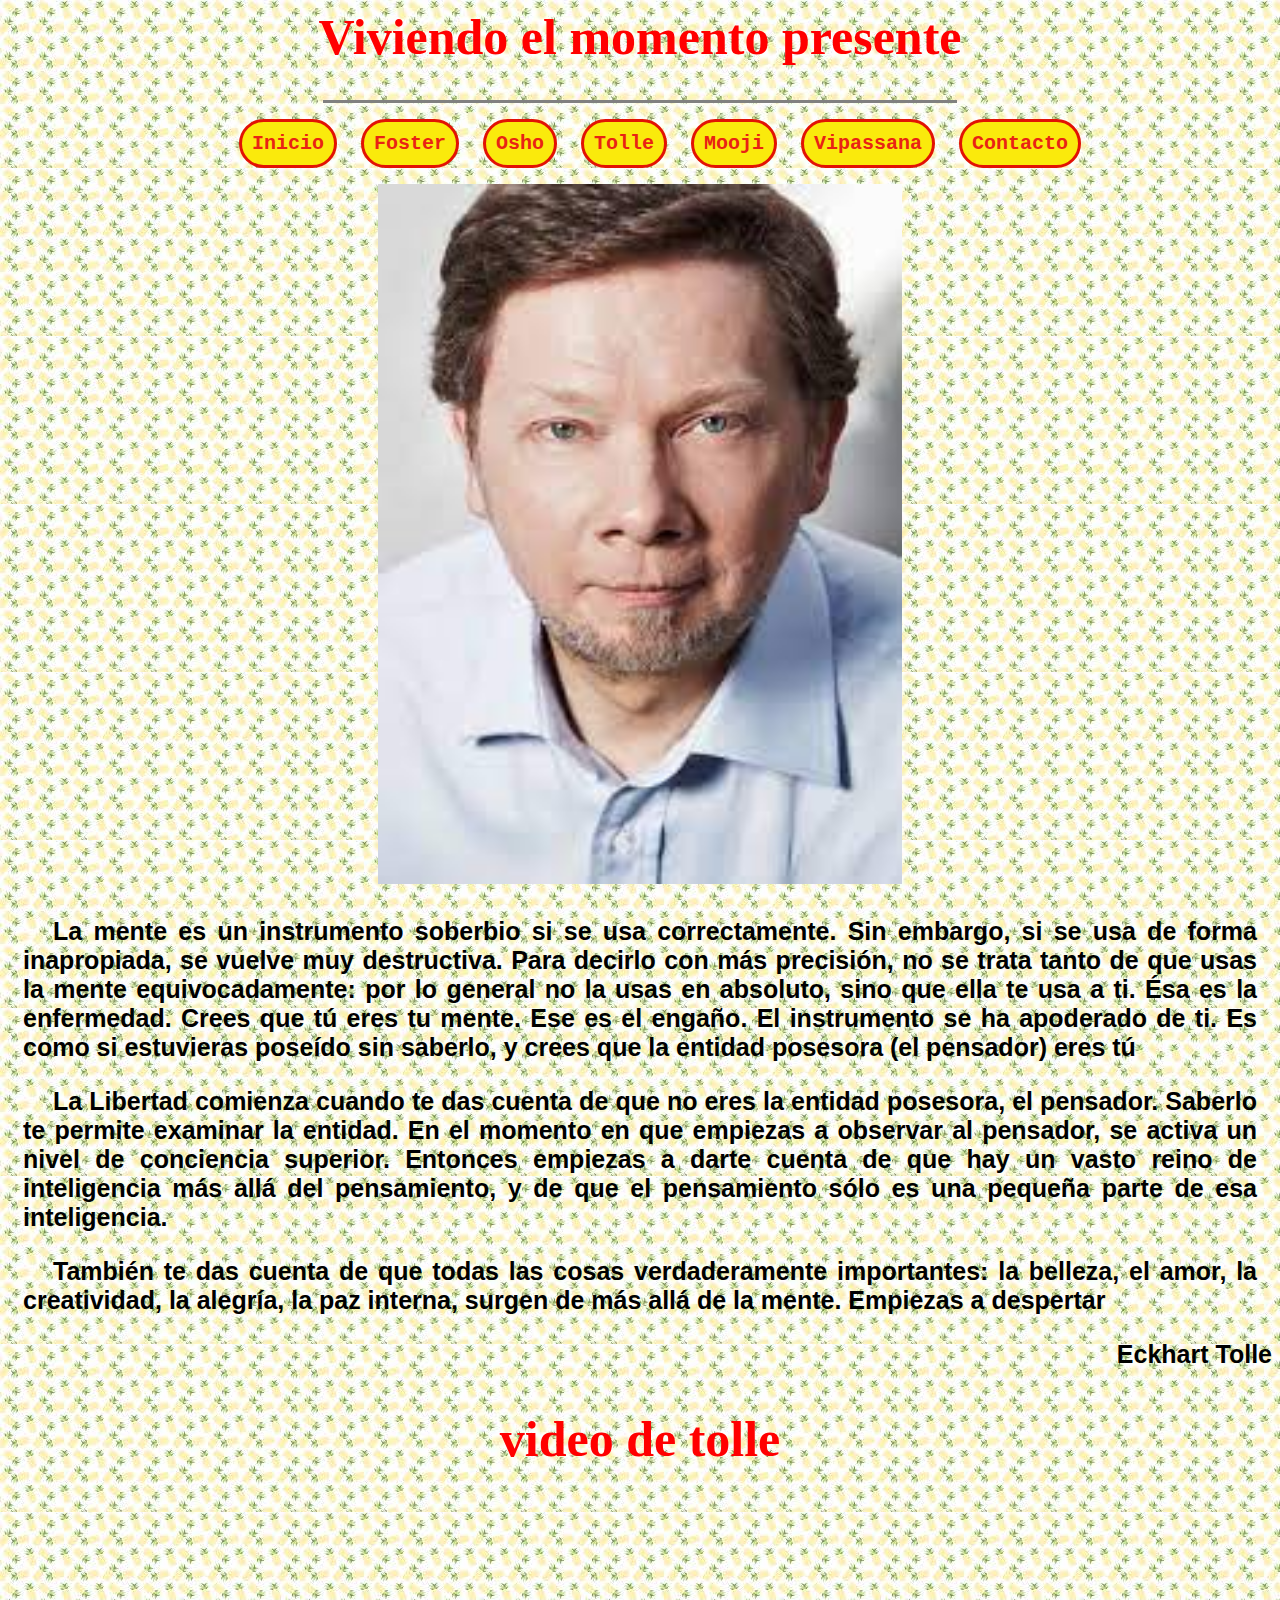
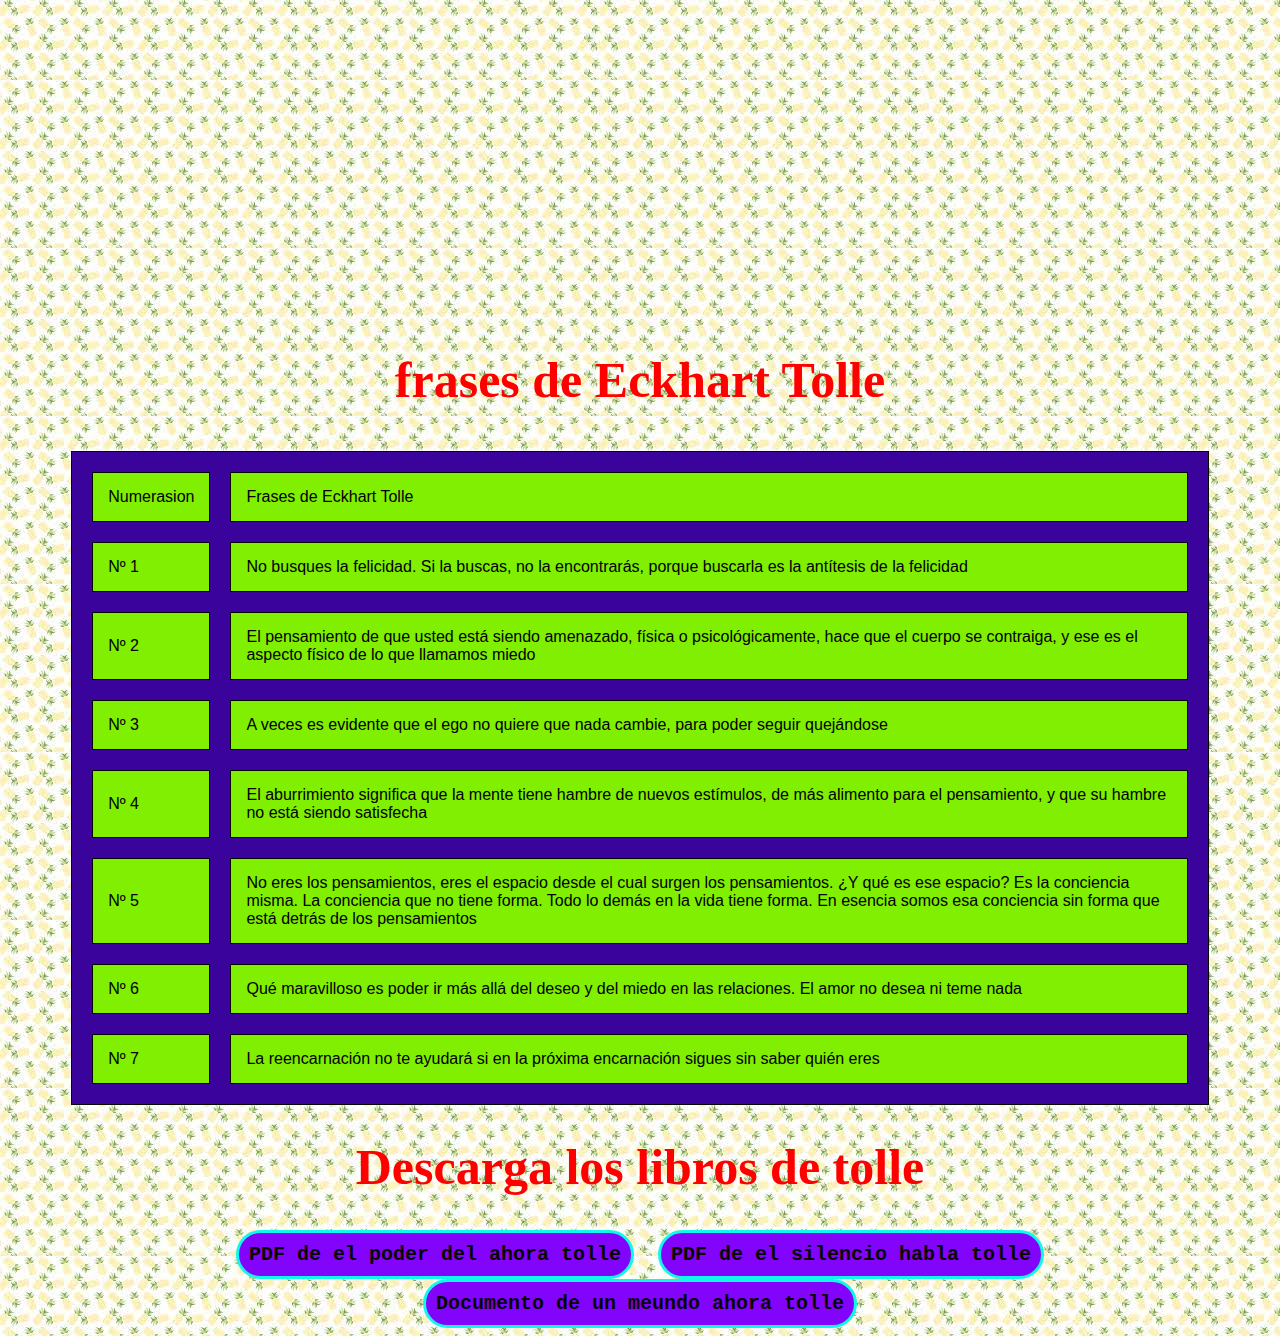
<file: tolle.html>
﻿<html>

           <head>
            
            <link href="paratodos.css" rel="stylesheet">
              
              
                  <title>  Viviendo el momento presente  – Eckhart Tolle       </title>
        
          </head>

           <body>
        <h1 >Viviendo el momento presente </h1>
        <hr width="50%" size="3" noshade="0">
        <div id="cabecera">
            
            <ul>
                <li><a href="index.html">Inicio</a></li>
                <li> <a href="foster.html"> Foster</a></li>
               <li> <a href="osho.html"> Osho</a></li>
               <li> <a href="tolle.html">  Tolle</a></li>
               <li> <a href="mooji.html">  Mooji</a></li>
               <li> <a href="vipassana.html">  Vipassana</a></li>
               <li> <a href="contacto.html">  Contacto</a></li>
               
            </ul>
         </div>	
        <center>
            <a href= "https://www.eckharttolle.com" ><IMG SRC ="imagenes/foto3.jpg";width="600px"; height="700px" title="Visita la página oficial de Eckhart  tolle"></a></center>
            </br>
            
        
            <p>La mente es un instrumento soberbio si se usa correctamente. Sin embargo, si se usa de forma inapropiada, se vuelve muy destructiva. Para decirlo con más precisión, no se trata tanto de que usas la mente equivocadamente: por lo general no la usas en absoluto, sino que ella te usa a ti. Ésa es la enfermedad. Crees que tú eres tu mente. Ese es el engaño. El instrumento se ha apoderado de ti. Es como si estuvieras poseído sin saberlo, y crees que la entidad posesora (el pensador) eres tú</p> 
            <p>La Libertad comienza cuando te das cuenta de que no eres la entidad posesora, el pensador. Saberlo te permite examinar la entidad. En el momento en que empiezas a observar al pensador, se activa un nivel de conciencia superior. Entonces empiezas a darte cuenta de que hay un vasto reino de inteligencia más allá del pensamiento, y de que el pensamiento sólo es una pequeña parte de esa inteligencia. </p>
            <p>También te das cuenta de que todas las cosas verdaderamente importantes: la belleza, el amor, la creatividad, la alegría, la paz interna, surgen de más allá de la mente. Empiezas a despertar</p>
            <h3>Eckhart Tolle</h3>
    
        <h2> video de tolle</h2>
            <center>
                <iframe width="600" height="400" src="https://www.youtube.com/embed/Cl2OyQmZSzk" title="YouTube video player" frameborder="0" allow="accelerometer; autoplay; clipboard-write; encrypted-media; gyroscope; picture-in-picture" allowfullscreen></iframe>
           </center>
            <h2>frases de Eckhart Tolle </h2>
            <table border="1" width= "90%" ALIGN="CENTER" cellpadding="15" cellspacing="20" bgcolor="#3A039B" bordercolor="#060606">
                <tr>
                    <td>Numerasion</td>
                    <td>Frases de Eckhart Tolle</td>
                </tr>
                <tr>
                    <td>Nº 1</td>
                    <td>No busques la felicidad. Si la buscas, no la encontrarás, porque buscarla es la antítesis de la felicidad</td>
                    </tr>
                    <tr>
                        <td>Nº 2</td>
                    <td>El pensamiento de que usted está siendo amenazado, física o psicológicamente, hace que el cuerpo se contraiga, y ese es el aspecto físico de lo que llamamos miedo </td>
                  </tr> 
                  <tr> 
                      <td>Nº 3</td>
                  <td> A veces es evidente que el ego no quiere que nada cambie, para poder seguir quejándose </td>
                </tr>
                <tr>
                    <td >Nº 4</td>
                    <td>El aburrimiento significa que la mente tiene hambre de nuevos estímulos, de más alimento para el pensamiento, y que su hambre no está siendo satisfecha</td>
                 <tr>
                     <td>Nº 5</td>
                     <td>No eres los pensamientos, eres el espacio desde el cual surgen los pensamientos. ¿Y qué es ese espacio? Es la conciencia misma. La conciencia que no tiene forma. Todo lo demás en la vida tiene forma. En esencia somos esa conciencia sin forma que está detrás de los pensamientos</td> 
                 <tr>
                    <td>Nº 6</td>
                    <td>Qué maravilloso es poder ir más allá del deseo y del miedo en las relaciones. El amor no desea ni teme nada</td>
                 <tr>
                    <td>Nº 7 </td>
                     <td>La reencarnación no te ayudará si en la próxima encarnación sigues sin saber quién eres</td>
            </table>
            
            <h1>Descarga los libros de tolle</h1>
       <center>
        <div id="final">
            
            <li><a href="libros/el-poder-del-ahora-tolle.pdf"TARGET="_BLANK"> PDF de el poder del ahora tolle</a></li>
            <li><a href="libros/el-silencio-habla-tolle.pdf"TARGET="_BLANK"> PDF de el silencio habla tolle</a></li>
            <li><a href="libros/un-nuevo-mundo-ahora-tolle.doc"TARGET="_BLANK"> Documento de un meundo ahora tolle</a></li>
            
             </center>
            </div>
        
       
        </body>
</htmL>
</file>
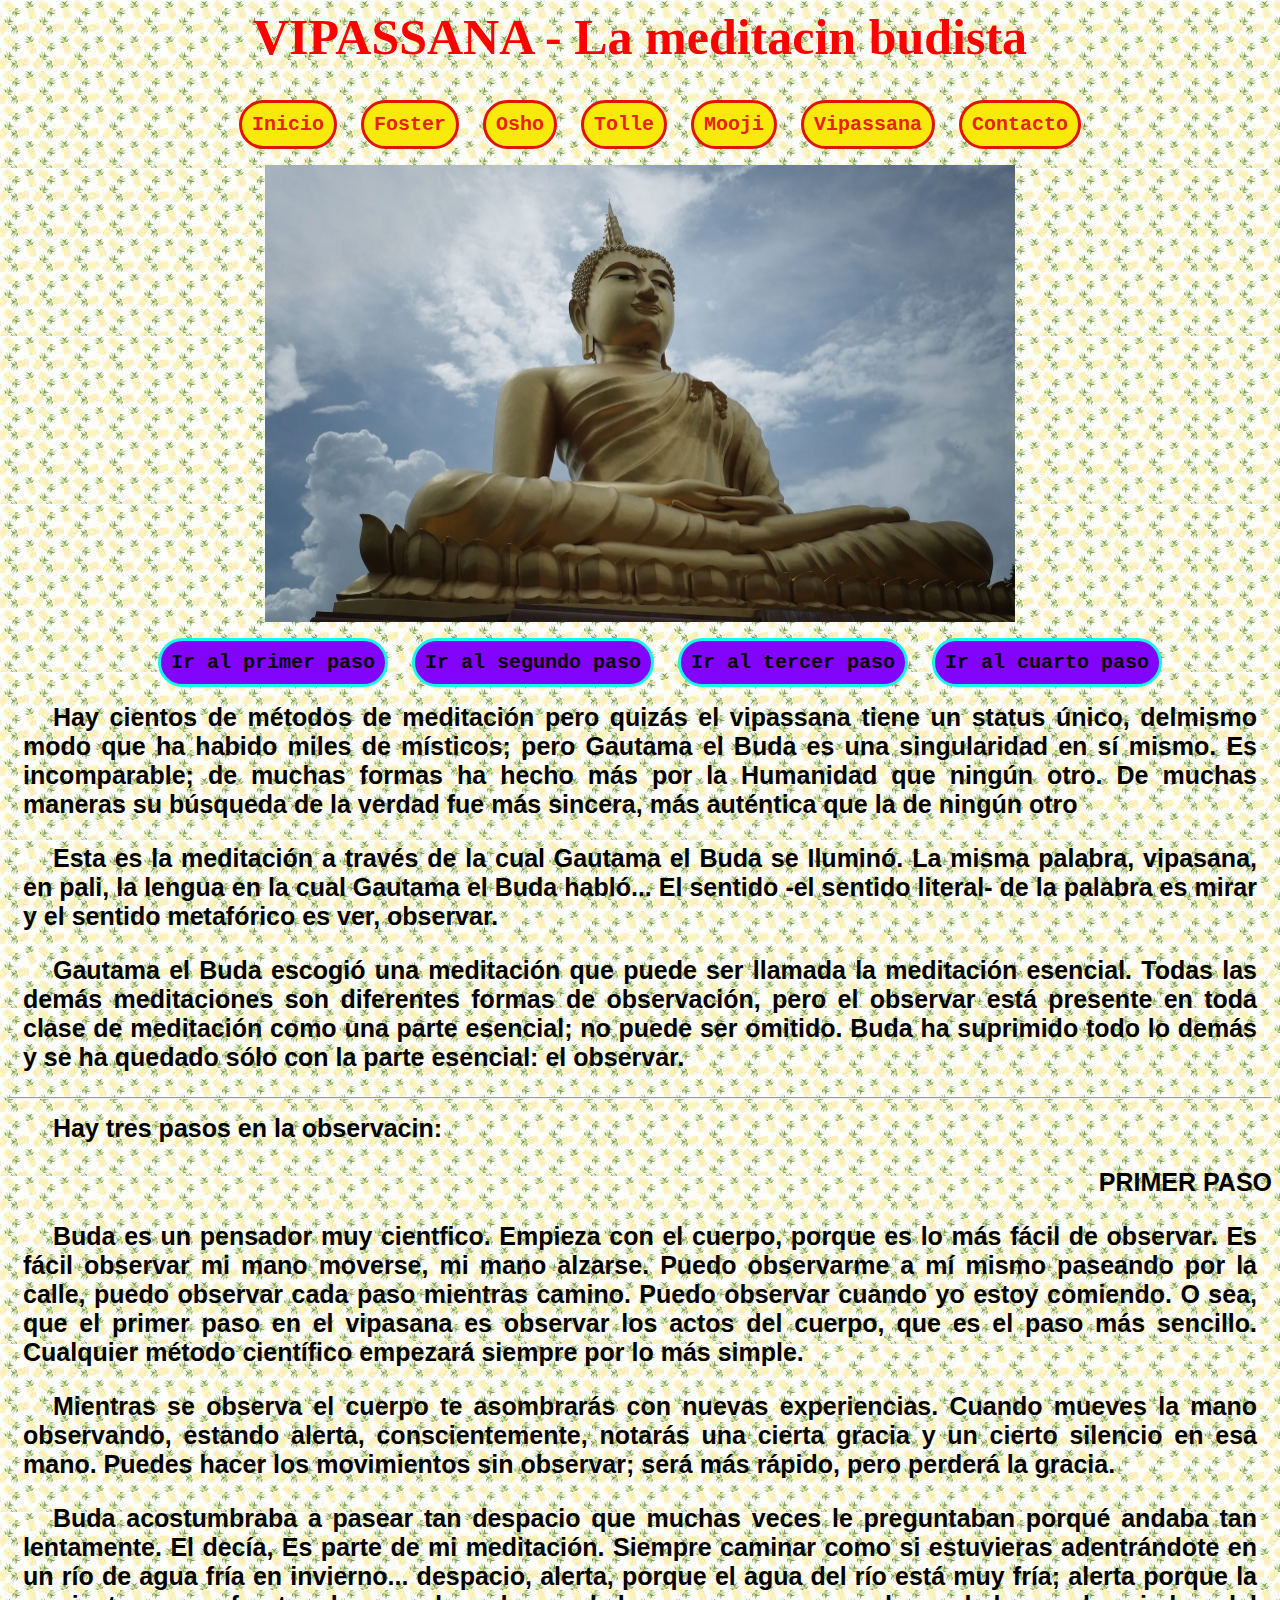
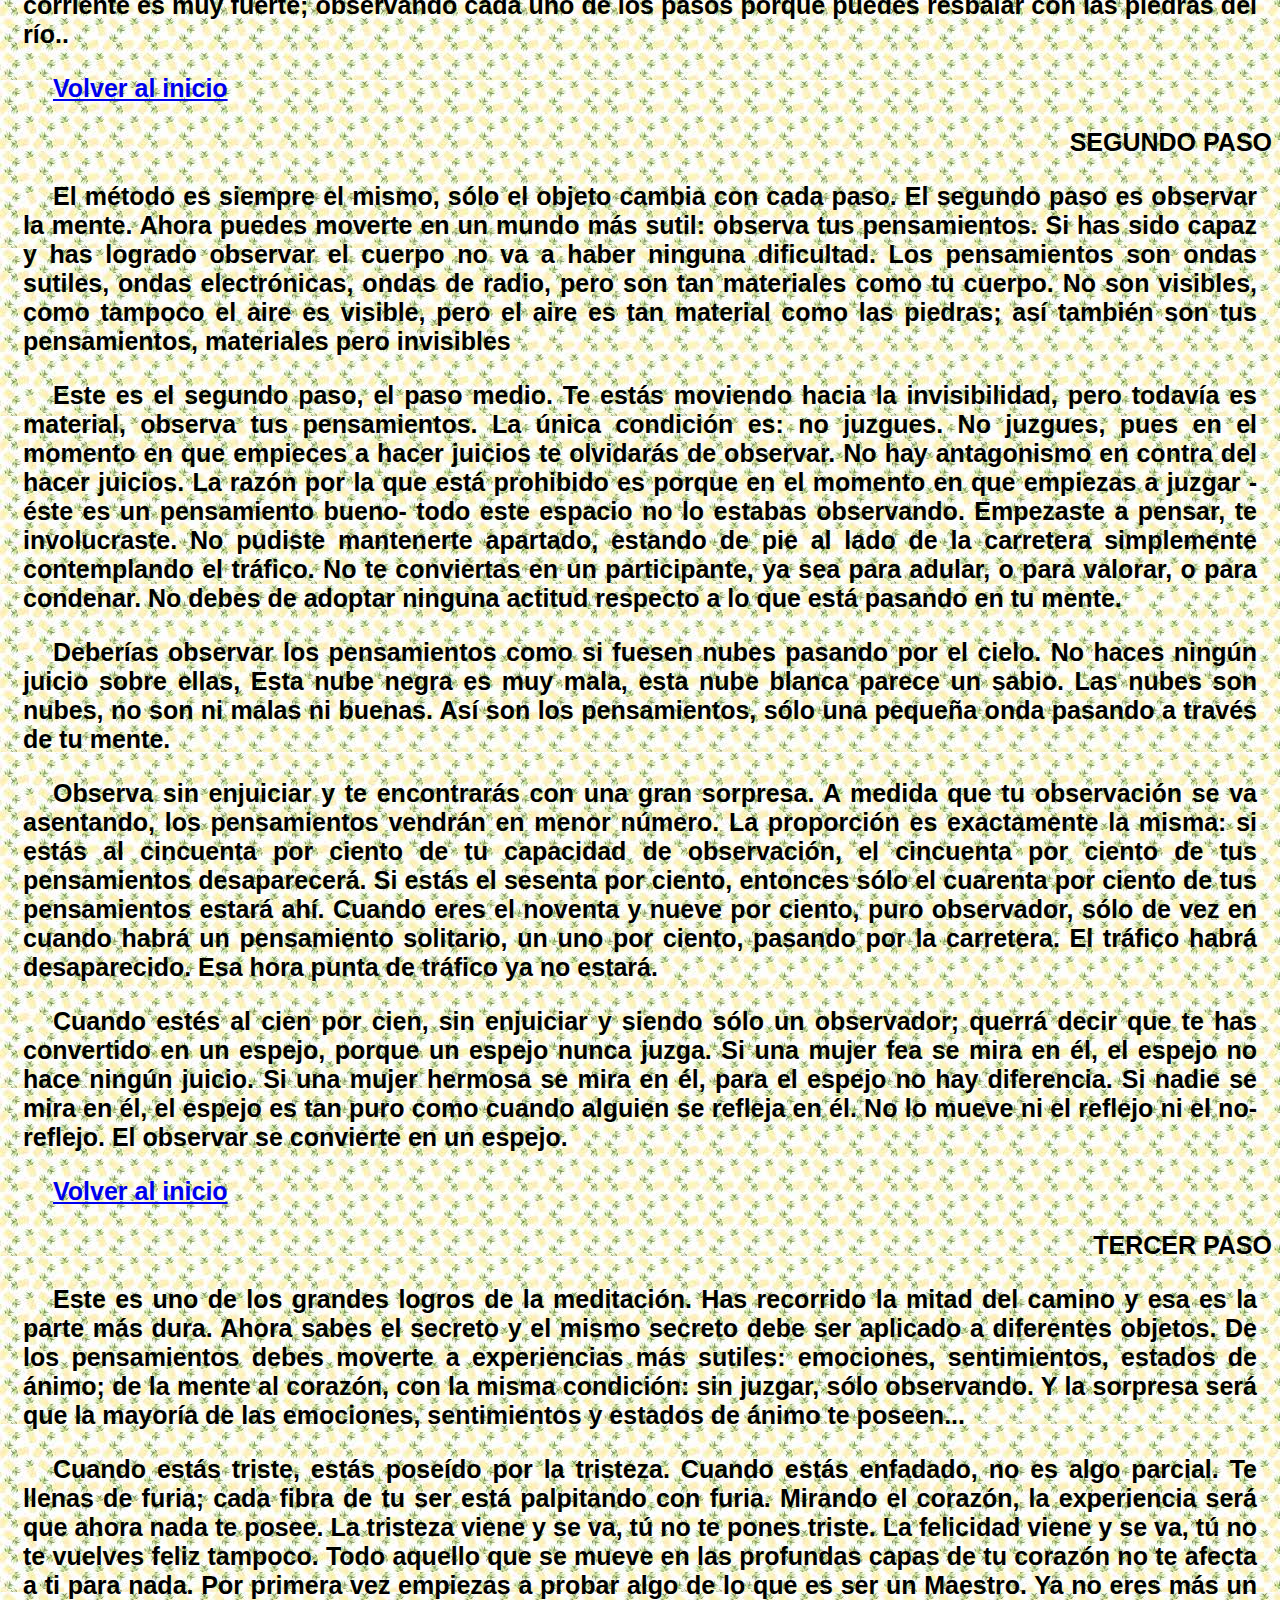
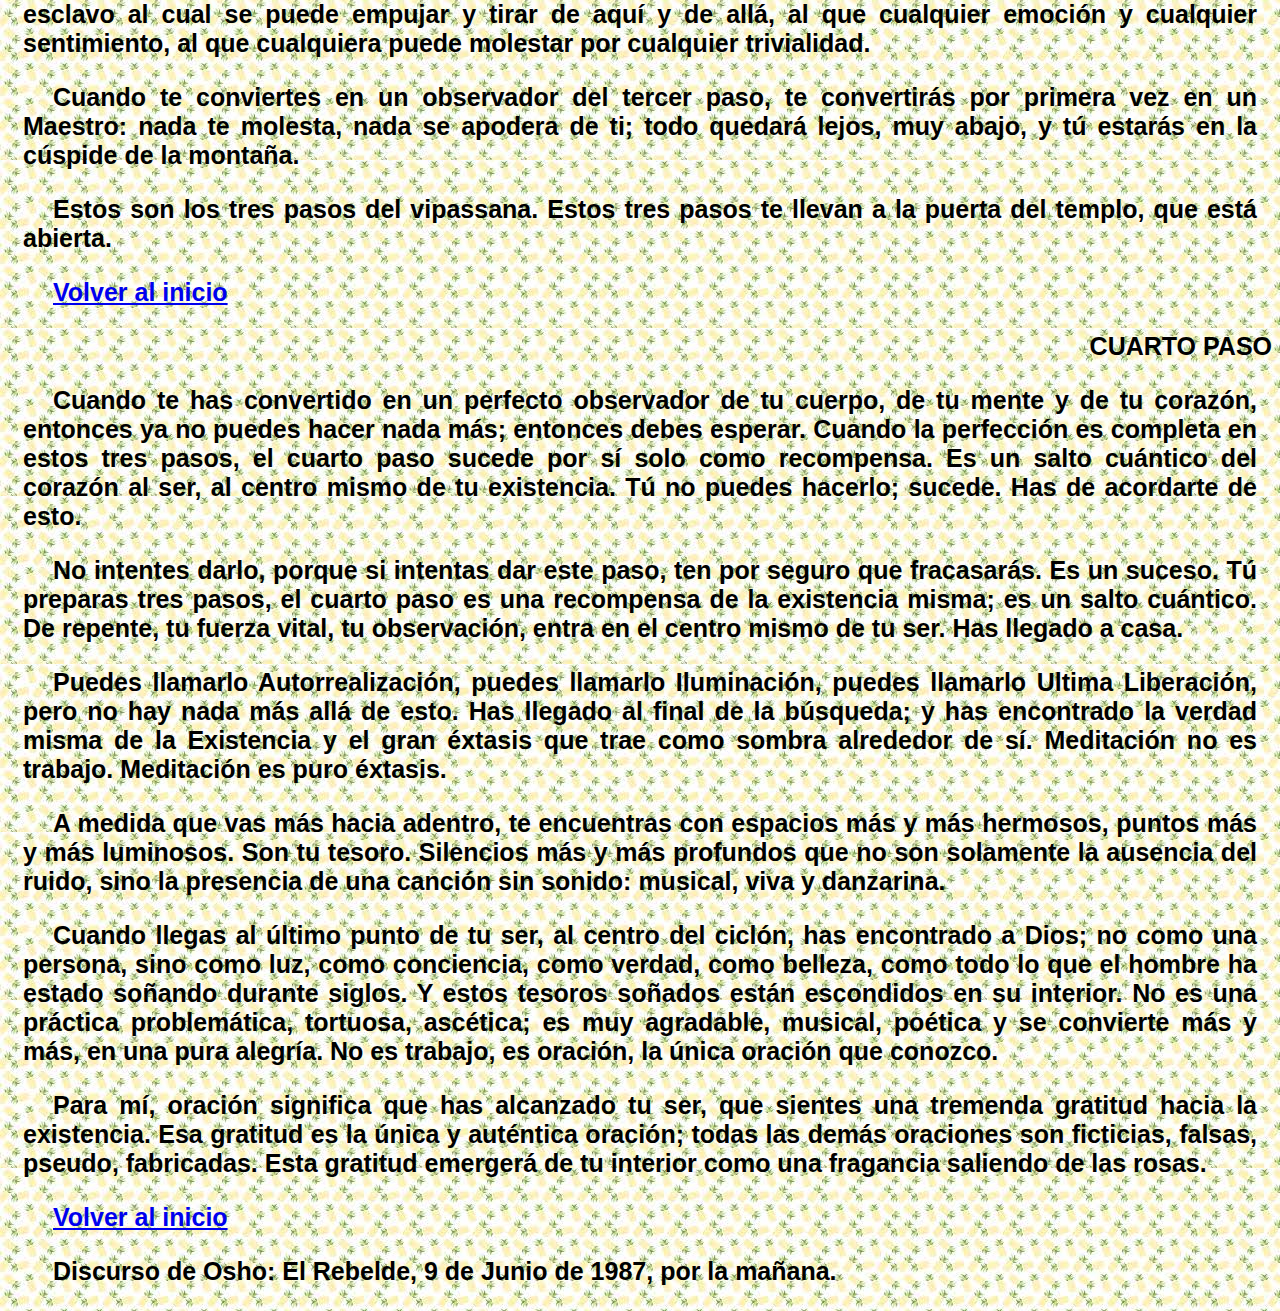
<file: vipassana.html>
<html>
	<head>
		<link href="paratodos.css" rel="stylesheet">
		<title>Vipassana</title>
	</head>

	<body>


		<h1 id="inicio">VIPASSANA - La meditacin budista</h1>
	 <div id="cabecera">
	    
		<ul>
			<li><a href="index.html">Inicio</a></li>
			<li> <a href="foster.html"> Foster</a></li>
		   <li> <a href="osho.html"> Osho</a></li>
		   <li> <a href="tolle.html">  Tolle</a></li>
		   <li> <a href="mooji.html">  Mooji</a></li>
		   <li> <a href="vipassana.html">  Vipassana</a></li>
		   <li> <a href="contacto.html">  Contacto</a></li>
		  
		</ul>
	
	


		
		
		<center><img src="imagenes/buda.jpg" width="750" heigth="458"></center>
		</div>
		<div id="final">
		 <ul>
			<li><a href="#primer"> Ir al primer paso </a></li>
			<li><a href="#segundo">Ir al segundo paso</a> </li>	
			<li><a href="#tercero">Ir al tercer paso </a></li>
			<li><a href="#cuarto">Ir al cuarto paso</a></li>
			</ul>
	 </div>	
		<p>Hay cientos de métodos de meditación pero quizás el vipassana tiene un status único, delmismo modo que ha habido miles de místicos; pero Gautama el Buda es una singularidad en sí mismo. Es incomparable; de muchas formas ha hecho más por la Humanidad que ningún otro. De muchas maneras su búsqueda de la verdad fue más sincera, más auténtica que la de ningún otro</p>
		<p>Esta es la meditación a través de la cual Gautama el Buda se Iluminó. La misma palabra, vipasana, en pali, la lengua en la cual Gautama el Buda habló... El sentido -el sentido literal- de la palabra es mirar y el sentido metafórico es ver, observar.</p>
		<p>Gautama el Buda escogió una meditación que puede ser llamada la meditación esencial. Todas las demás meditaciones son diferentes formas de observación, pero el observar está presente en toda clase de meditación como una parte esencial; no puede ser omitido. Buda ha suprimido todo lo demás y se ha quedado sólo con la parte esencial: el observar.</p>
		<hr/>
		<p>Hay tres pasos en la observacin:</p>

		<h3 id="primer">PRIMER PASO</h3>

		<p>Buda es un pensador muy cientfico. Empieza con el cuerpo, porque es lo más fácil de observar. Es fácil observar mi mano moverse, mi mano alzarse. Puedo observarme a mí mismo paseando por la calle, puedo observar cada paso mientras camino. Puedo observar cuando yo estoy comiendo. O sea, que el primer paso en el vipasana es observar los actos del cuerpo, que es el paso más sencillo. Cualquier método científico empezará siempre por lo más simple.</p>
		<p>Mientras se observa el cuerpo te asombrarás con nuevas experiencias. Cuando mueves la mano observando, estando alerta, conscientemente, notarás una cierta gracia y un cierto silencio en esa mano. Puedes hacer los movimientos sin observar; será más rápido, pero perderá la gracia.</p>
		<p>Buda acostumbraba a pasear tan despacio que muchas veces le preguntaban porqué andaba tan lentamente. El decía, Es parte de mi meditación. Siempre caminar como si estuvieras adentrándote en un río de agua fría en invierno... despacio, alerta, porque el agua del río está muy fría; alerta porque la corriente es muy fuerte; observando cada uno de los pasos porque puedes resbalar con las piedras del río..</p>
		 <a href="#inicio"><p>Volver al inicio</p></a>
		
		<h3 id="segundo">SEGUNDO PASO</h3>

		<p>El método es siempre el mismo, sólo el objeto cambia con cada paso. El segundo paso es observar la mente. Ahora puedes moverte en un mundo más sutil: observa tus pensamientos. Si has sido capaz y has logrado observar el cuerpo no va a haber ninguna dificultad. Los pensamientos son ondas sutiles, ondas electrónicas, ondas de radio, pero son tan materiales como tu cuerpo. No son visibles, como tampoco el aire es visible, pero el aire es tan material como las piedras; así también son tus pensamientos, materiales pero invisibles</p>
		<p>Este es el segundo paso, el paso medio. Te estás moviendo hacia la invisibilidad, pero todavía es material, observa tus pensamientos. La única condición es: no juzgues. No juzgues, pues en el momento en que empieces a hacer juicios te olvidarás de observar. No hay antagonismo en contra del hacer juicios. La razón por la que está prohibido es porque en el momento en que empiezas a juzgar - éste es un pensamiento bueno- todo este espacio no lo estabas observando. Empezaste a pensar, te involucraste. No pudiste mantenerte apartado, estando de pie al lado de la carretera simplemente contemplando el tráfico. No te conviertas en un participante, ya sea para adular, o para valorar, o para condenar. No debes de adoptar ninguna actitud respecto a lo que está pasando en tu mente.</p>
		<p>Deberías observar los pensamientos como si fuesen nubes pasando por el cielo. No haces ningún juicio sobre ellas, Esta nube negra es muy mala, esta nube blanca parece un sabio. Las nubes son nubes, no son ni malas ni buenas. Así son los pensamientos, sólo una pequeña onda pasando a través de tu mente.</p>
		<p>Observa sin enjuiciar y te encontrarás con una gran sorpresa. A medida que tu observación se va asentando, los pensamientos vendrán en menor número. La proporción es exactamente la misma: si estás al cincuenta por ciento de tu capacidad de observación, el cincuenta por ciento de tus pensamientos desaparecerá. Si estás el sesenta por ciento, entonces sólo el cuarenta por ciento de tus pensamientos estará ahí. Cuando eres el noventa y nueve por ciento, puro observador, sólo de vez en cuando habrá un pensamiento solitario, un uno por ciento, pasando por la carretera. El tráfico habrá desaparecido. Esa hora punta de tráfico ya no estará.</p>
		<p>Cuando estés al cien por cien, sin enjuiciar y siendo sólo un observador; querrá decir que te has convertido en un espejo, porque un espejo nunca juzga. Si una mujer fea se mira en él, el espejo no hace ningún juicio. Si una mujer hermosa se mira en él, para el espejo no hay diferencia. Si nadie se mira en él, el espejo es tan puro como cuando alguien se refleja en él. No lo mueve ni el reflejo ni el no-reflejo. El observar se convierte en un espejo. </p>
		<a href="#inicio"><p>Volver al inicio</p></a>
			
		<h3 id="tercero">TERCER PASO</h3>

		<p>Este es uno de los grandes logros de la meditación. Has recorrido la mitad del camino y esa es la parte más dura. Ahora sabes el secreto y el mismo secreto debe ser aplicado a diferentes objetos. De los pensamientos debes moverte a experiencias más sutiles: emociones, sentimientos, estados de ánimo; de la mente al corazón, con la misma condición: sin juzgar, sólo observando. Y la sorpresa será que la mayoría de las emociones, sentimientos y estados de ánimo te poseen...

		</p>
		<p>Cuando estás triste, estás poseído por la tristeza. Cuando estás enfadado, no es algo parcial. Te llenas de furia; cada fibra de tu ser está palpitando con furia. Mirando el corazón, la experiencia será que ahora nada te posee. La tristeza viene y se va, tú no te pones triste. La felicidad viene y se va, tú no te vuelves feliz tampoco. Todo aquello que se mueve en las profundas capas de tu corazón no te afecta a ti para nada. Por primera vez empiezas a probar algo de lo que es ser un Maestro. Ya no eres más un esclavo al cual se puede empujar y tirar de aquí y de allá, al que cualquier emoción y cualquier sentimiento, al que cualquiera puede molestar por cualquier trivialidad.</p>
		<p>Cuando te conviertes en un observador del tercer paso, te convertirás por primera vez en un Maestro: nada te molesta, nada se apodera de ti; todo quedará lejos, muy abajo, y tú estarás en la cúspide de la montaña.</p>
		<p>Estos son los tres pasos del vipassana. Estos tres pasos te llevan a la puerta del templo, que está abierta.</p>
		<a href="#inicio"><p>Volver al inicio</p></a>
		
		<h3 id="cuarto">CUARTO PASO</h3>

		<p>Cuando te has convertido en un perfecto observador de tu cuerpo, de tu mente y de tu corazón, entonces ya no puedes hacer nada más; entonces debes esperar. Cuando la perfección es completa en estos tres pasos, el cuarto paso sucede por sí solo como recompensa. Es un salto cuántico del corazón al ser, al centro mismo de tu existencia. Tú no puedes hacerlo; sucede. Has de acordarte de esto.</p>
		<p>No intentes darlo, porque si intentas dar este paso, ten por seguro que fracasarás. Es un suceso. Tú preparas tres pasos, el cuarto paso es una recompensa de la existencia misma; es un salto cuántico. De repente, tu fuerza vital, tu observación, entra en el centro mismo de tu ser. Has llegado a casa.</p>
		<p>Puedes llamarlo Autorrealización, puedes llamarlo Iluminación, puedes llamarlo Ultima Liberación, pero no hay nada más allá de esto. Has llegado al final de la búsqueda; y has encontrado la verdad misma de la Existencia y el gran éxtasis que trae como sombra alrededor de sí. Meditación no es trabajo. Meditación es puro éxtasis.</p>
		<p>A medida que vas más hacia adentro, te encuentras con espacios más y más hermosos, puntos más y más luminosos. Son tu tesoro. Silencios más y más profundos que no son solamente la ausencia del ruido, sino la presencia de una canción sin sonido: musical, viva y danzarina.</p>
		<p>Cuando llegas al último punto de tu ser, al centro del ciclón, has encontrado a Dios; no como una persona, sino como luz, como conciencia, como verdad, como belleza, como todo lo que el hombre ha estado soñando durante siglos. Y estos tesoros soñados están escondidos en su interior. No es una práctica problemática, tortuosa, ascética; es muy agradable, musical, poética y se convierte más y más, en una pura alegría. No es trabajo, es oración, la única oración que conozco.</p>
		<p>Para mí, oración significa que has alcanzado tu ser, que sientes una tremenda gratitud hacia la existencia. Esa gratitud es la única y auténtica oración; todas las demás oraciones son ficticias, falsas, pseudo, fabricadas. Esta gratitud emergerá de tu interior como una fragancia saliendo de las rosas.</p>
		<a href="#inicio"><p>Volver al inicio</p></a>

		<p>Discurso de Osho: El Rebelde, 9 de Junio de 1987, por la mañana.</p>
		
	</body>
</html>
</file>
<file: principal.css>
/*aplicando estilo a html*/
body {background-image: url("imagenes/fondo10.jpg");}
h2{font-family:Engravers MT; size:5; color:indigo;text-align:center}
p{font-family:Batang;font-size: 25px; font-weight:bold;text-indent:30px;text-align: justify}
a{font-family:Arial;font-size: 20px;color: crimson ;}
h1{text-align:center;font-family:Engravers MT; size:5; color:rgb(105, 25, 235);}

td {text-align:left;font-family:ARIAL;background-color:yellow;}
/*aplicando estilo a clases*/
.slideshow {height:420px; width:620px; margin:0px auto;}
.slideshow img { padding: 10px; border: 1px solid #ccc; background-color: #eee;}
#slideshow
/*aplicando estilo de capas*/
#inicio{ float:left; }
#general {width:1200px; height:700px; margin:0px auto; }
#texto { width:1200; height:200; float:left ;margin-top:10px; margin-left:10px; float:left;}
#fotos{ width:400px; height:300; text-align:center; margin-top:10px; margin-left:10px;float:left;}
#contenido{margin-top:10px; margin-left: 10px;float:left;}
#cabecera{margin-top:10px; margin-left: 10px;float:left;}
#pie{margin-top:20px; margin-left: 320px;float:left}

#cabecera li{display:inline-block;
    text-align: right; 

    border-style:solid;
    
    border-color:rgb(211, 226, 4);

    border-width: 10px;

    border-radius: 10px;
    
    padding: 10px;

    background-color:rgb(172, 21, 241);

    margin-left:10px;
    
    margin-right:10px;

    font-weight: bold;

    font-size: 25px;}

#cabecera li:hover {border-style:solid;
    
border-color:rgb(202, 18, 193);

border-width: 10px;}

#cabecera li a {font-family: 'Courier New', Courier, monospace; 
    
        color: rgb(14, 13, 13); 
    
        text-decoration: none; 
    
        font-weight: bold; 
    
        font-size: 25px;}

        

#cabecera li a:hover { color:aqua;
                            
               font-weight: bold; }
</file>
<file: contacto.css>
h1 {text-align:center;font-family:Algerian;color:#50009C}
tr{background-color:#7CEE10;}
body{background-image: url("imagenes/fondo4.jpg")}
#cabecera li{display:inline-block; 

    border-style:solid;
    
    border-color:rgb(226, 18, 4);

    border: width 0px;;

    border-radius:100px;
    
    padding: 10px;

    background-color:rgb(250, 234, 12);

    margin-left:10px;
    
    margin-right:10px;

    font-weight: bold;

    font-size: 20px;}

#cabecerali:hover {border-style:solid;
    
border-color:rgb(30, 18, 202);

border-width: 3px;}

#cabecera li a {font-family: 'Courier New', Courier, monospace; 
    
        color: rgb(233, 34, 20); 
    
        text-decoration: none; 
    
        font-weight: bold; 
    
        font-size: 20px;}

        

#cabecera li a:hover { color: rgb(185, 14, 94) ;}
</file>
<file: paratodos.css>
h1{text-align:center;font-family:Algerian;color:red;font-size:50px;}
h2 {text-align:center;font-family:Algerian;color:red;font-size:50;}
p{font-family:Arial;font-size:25px;font-weight:bold;text-indent:30px;text-align: justify;margin-top:15px; margin-left: 15px;margin-right:15px ;}
body{background-image: url("imagenes/fondo4.jpg")}
h3{text-align:right;font-family:Arial;font-size:25px;}
tr{ background-color:#80EF01;}
td {text-align:left;font-family:ARIAL}
#final{text-align: center;}
#cabecera{text-align: center;}
#cabecera li{display:inline-block; 

    border-style:solid;
    
    border-color:rgb(226, 18, 4);

    border: width 0px;;

    border-radius:100px;
    
    padding: 10px;

    background-color:rgb(250, 234, 12);

    margin-left:10px;
    
    margin-right:10px;

    font-weight: bold;

    font-size: 20px;
    }

#cabecerali:hover {border-style:solid;
    
border-color:rgb(30, 18, 202);

border-width: 3px;
}

#cabecera li a {font-family: 'Courier New', Courier, monospace; 
    
        color: rgb(233, 34, 20); 
    
        text-decoration: none; 
    
        font-weight: bold; 
    
        font-size: 20px;
        }

        

#cabecera li a:hover { color: rgb(185, 14, 94) ;}
   


#final li{display:inline-block; 

    border-style:solid;
    
    border-color:rgb(18, 247, 235);

    border: width 0px;;

    border-radius:100px;
    
    padding: 10px;

    background-color:rgb(131, 4, 250);

    margin-left:10px;
    
    margin-right:10px;

    font-weight: bold;

    font-size: 20px;}




    #finalli:hover {border-style:solid;
        
    border-color:rgba(1, 97, 6, 0.719);
    
    border-width: 3px;}
    
    #final li a {font-family: 'Courier New', Courier, monospace; 
        
            color: rgb(7, 3, 3); 
        
            text-decoration: none; 
        
            font-weight: bold; 
        
            font-size: 20px;}
    
            
    
    #final li a:hover { color: rgba(27, 233, 8, 0.671) ;}
</file>
